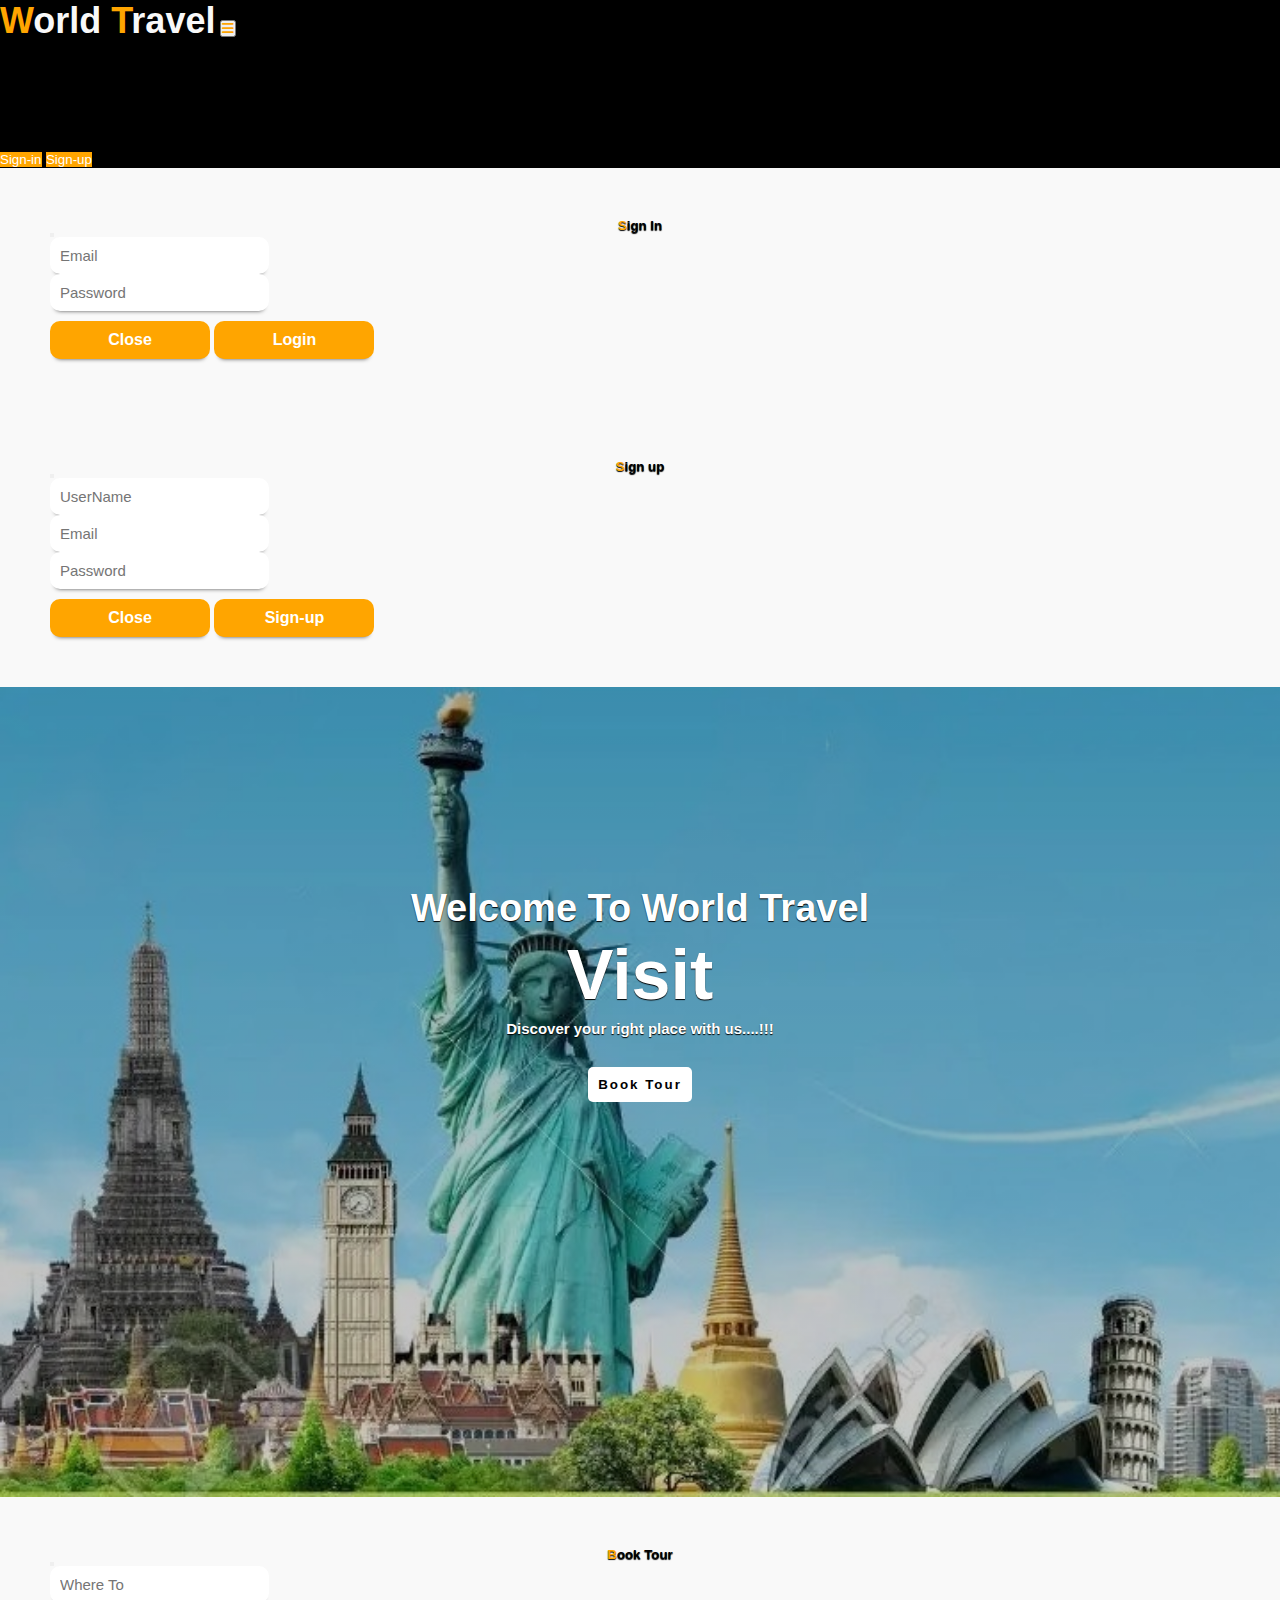
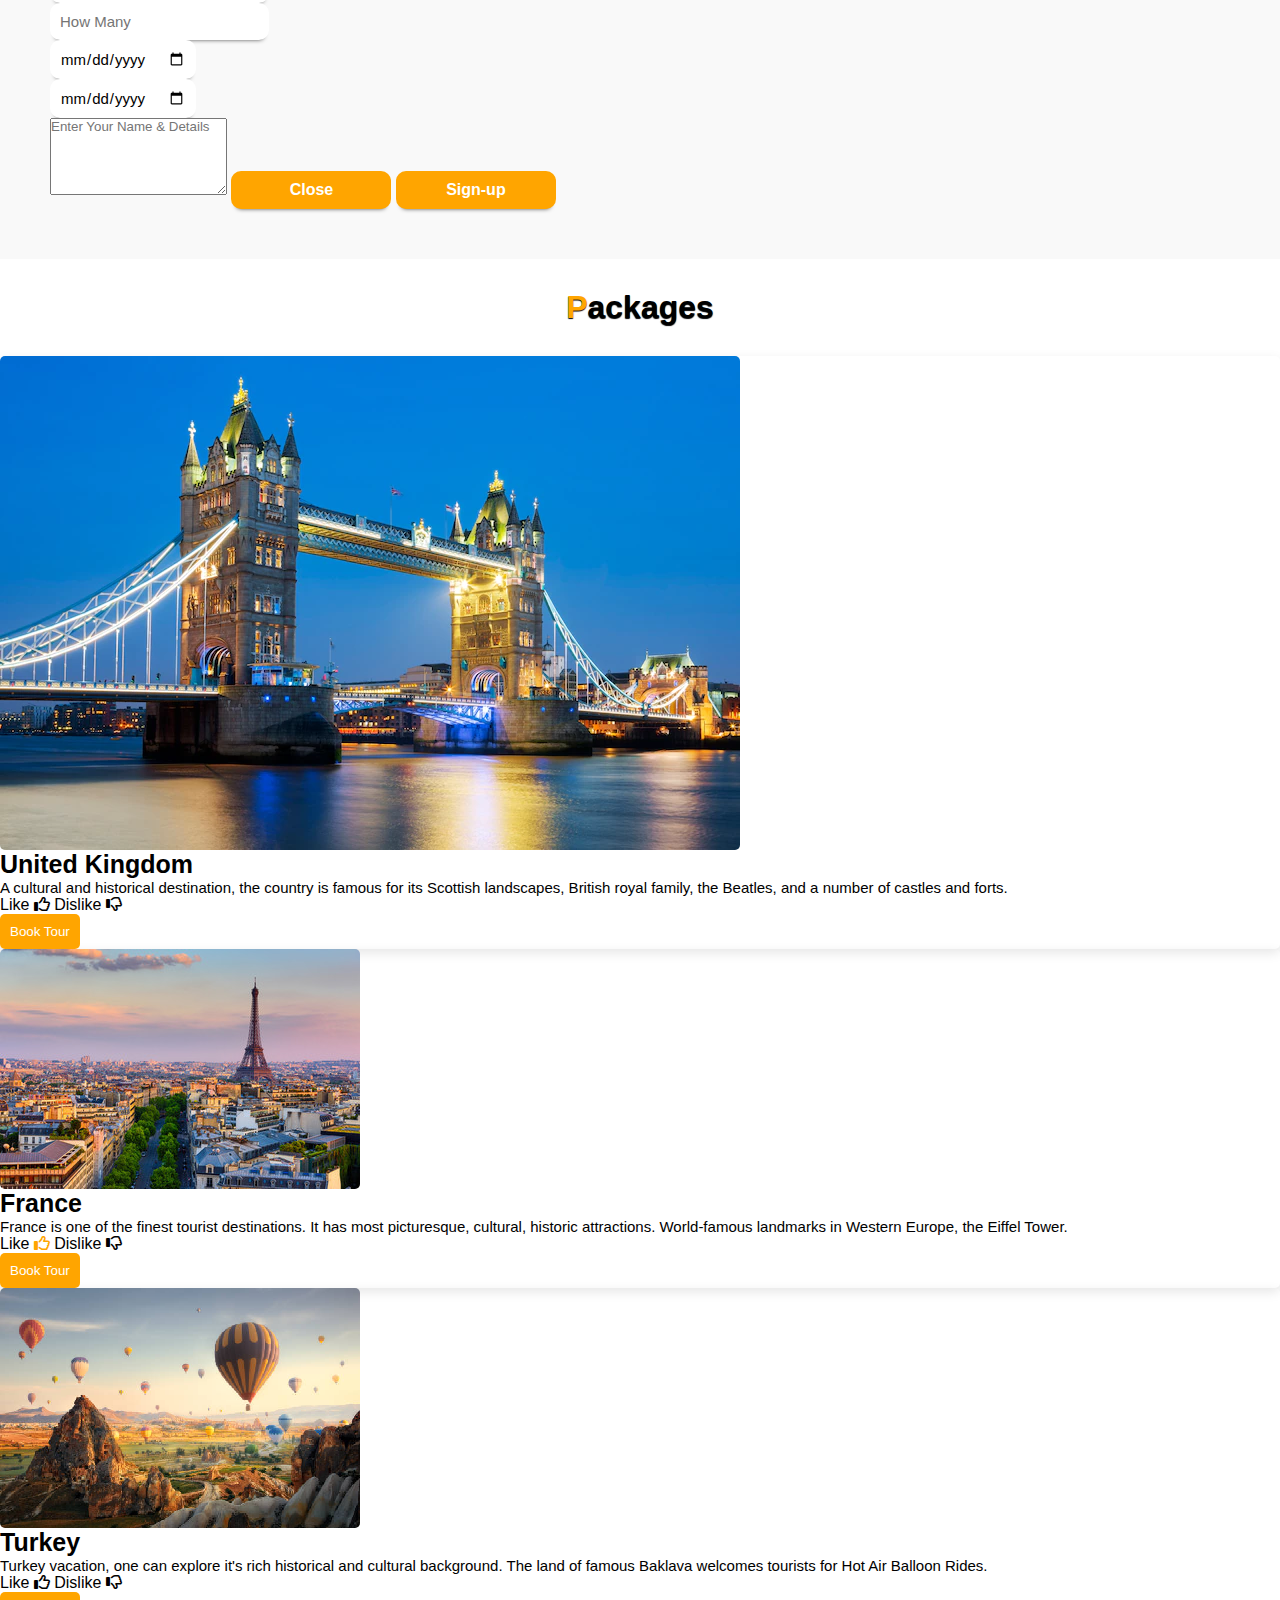
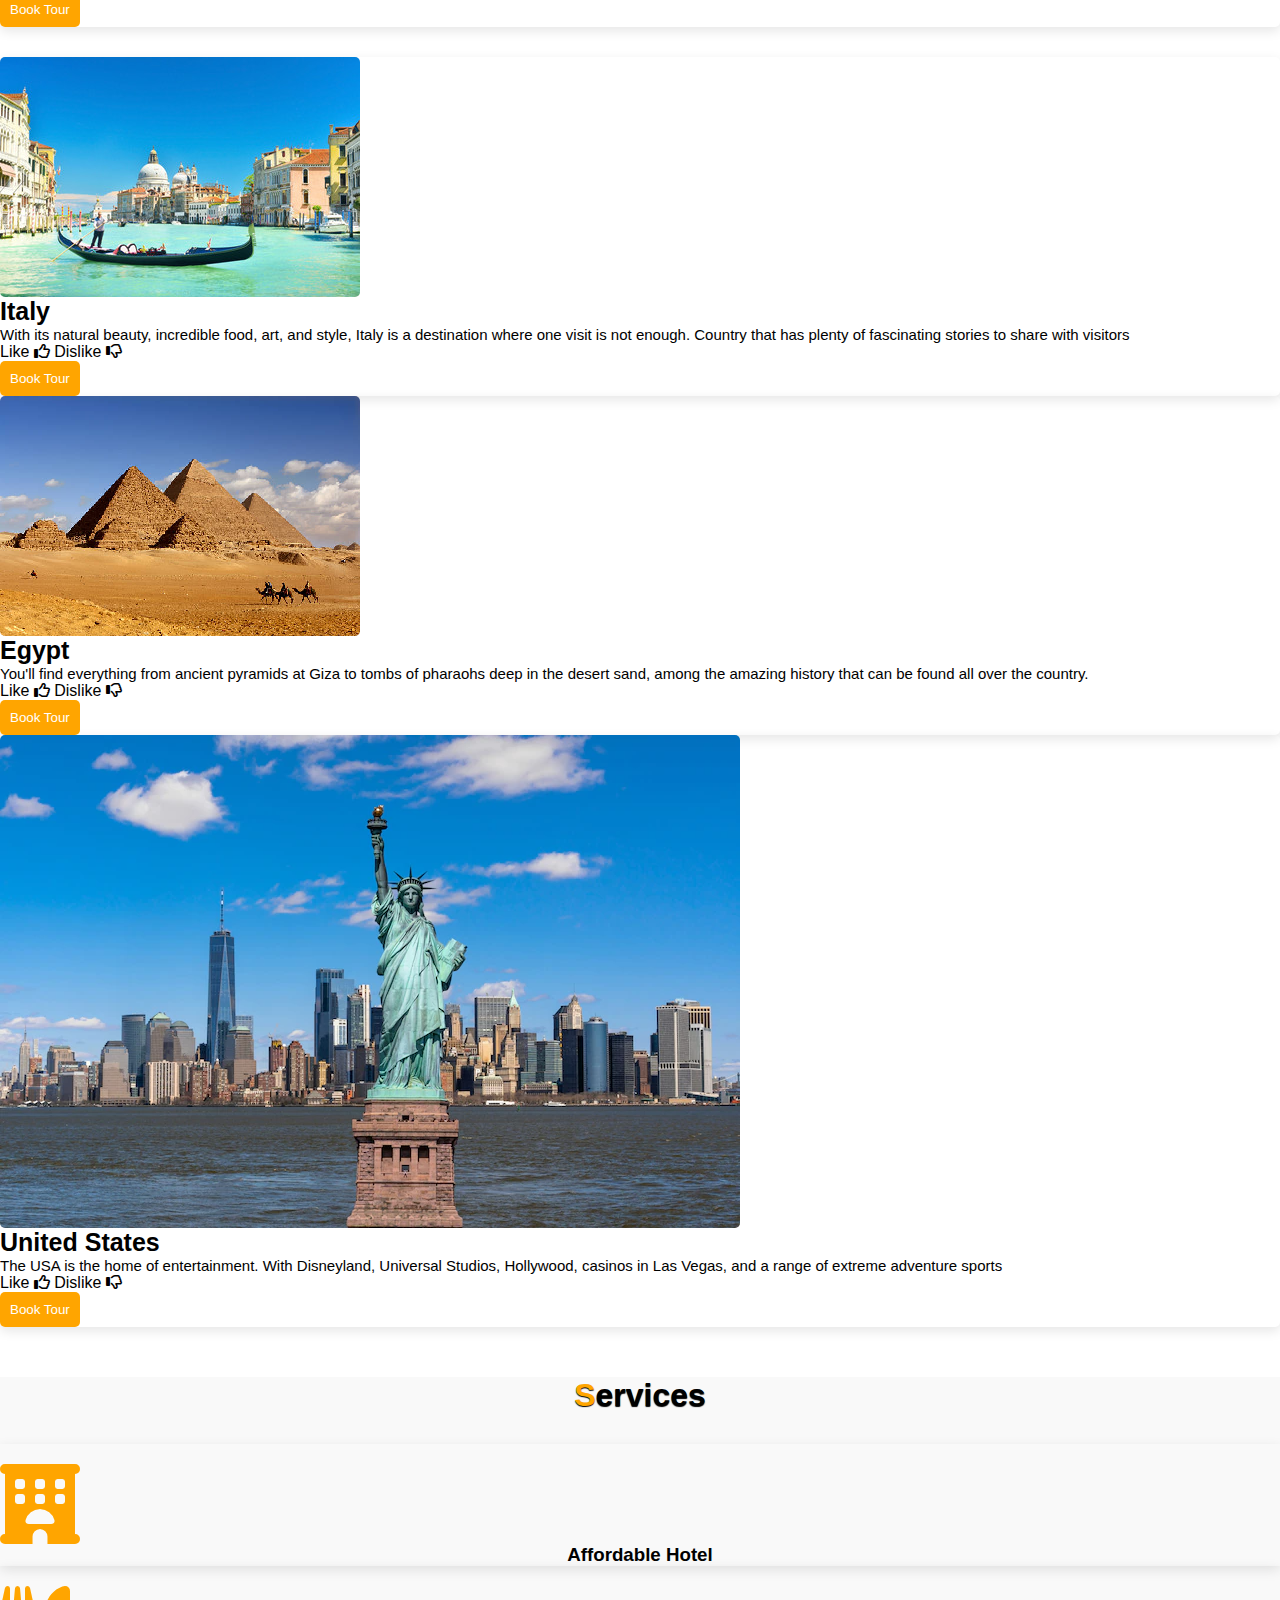
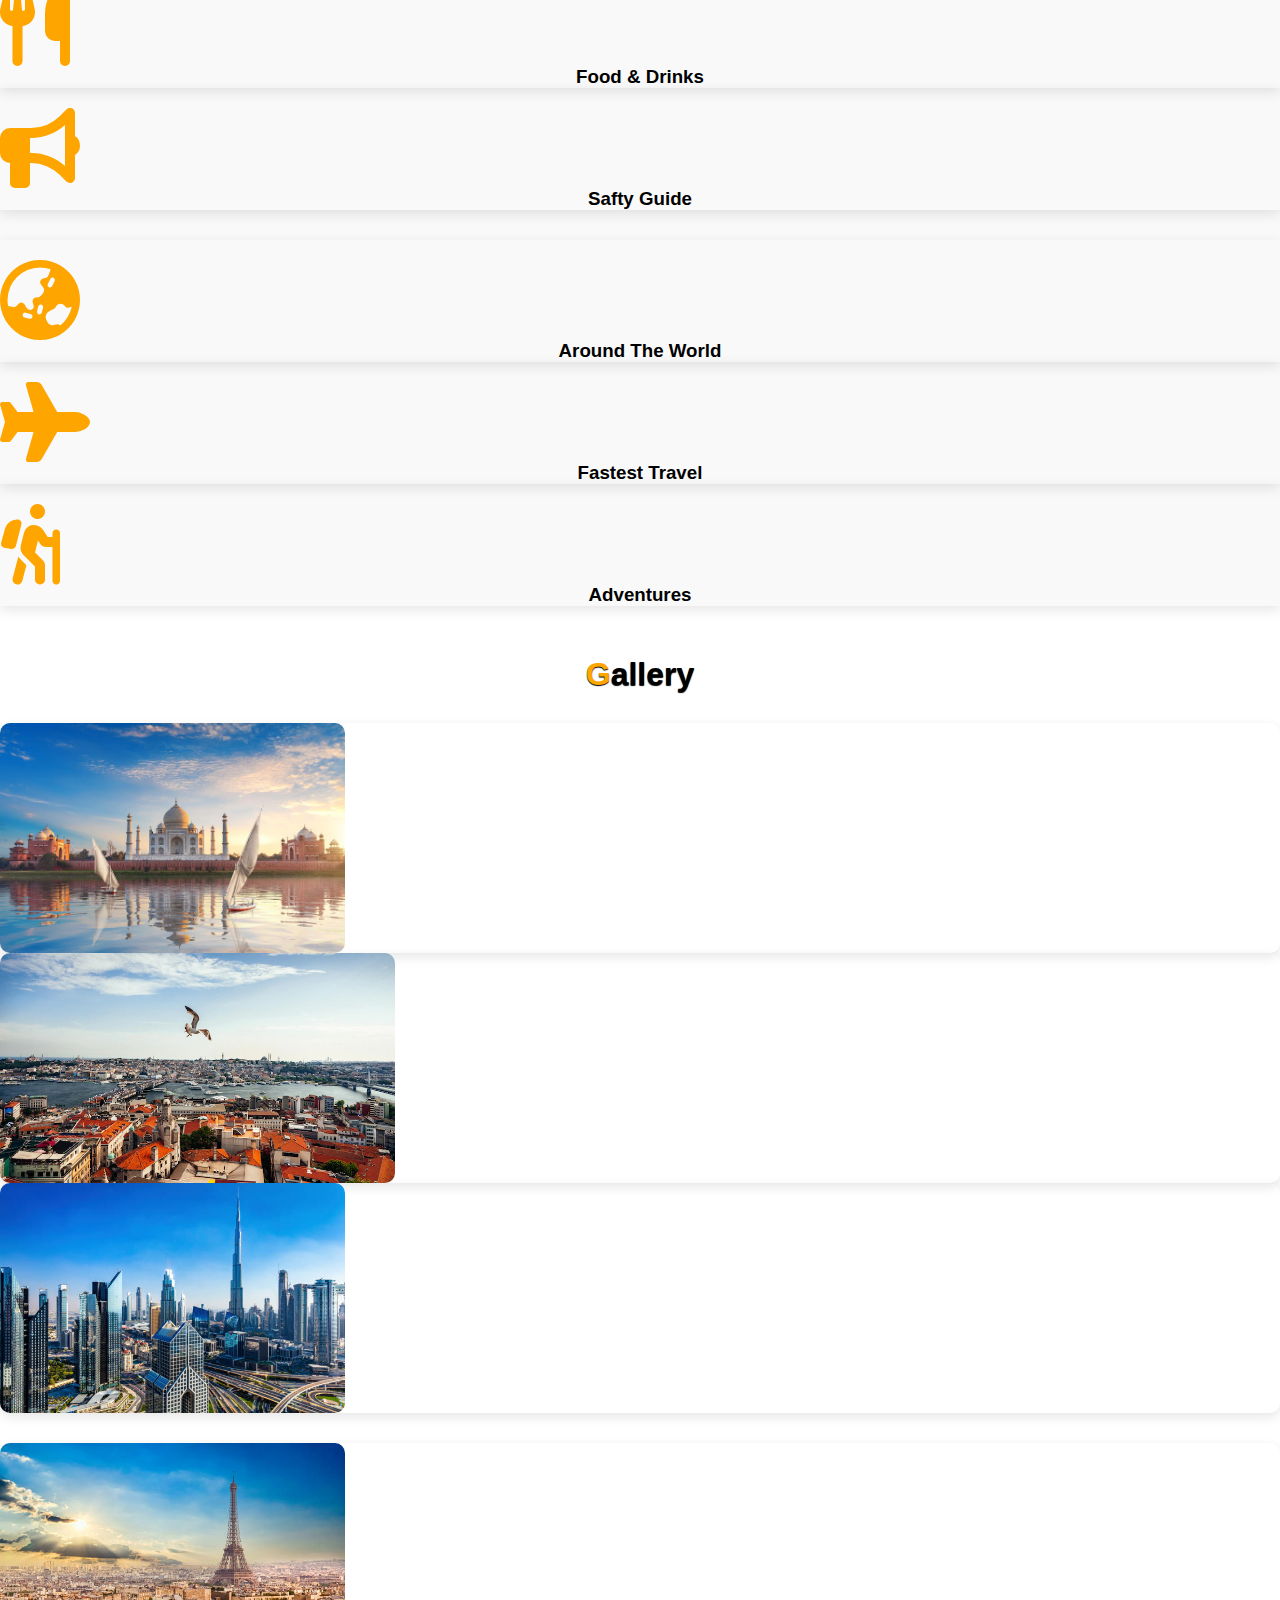
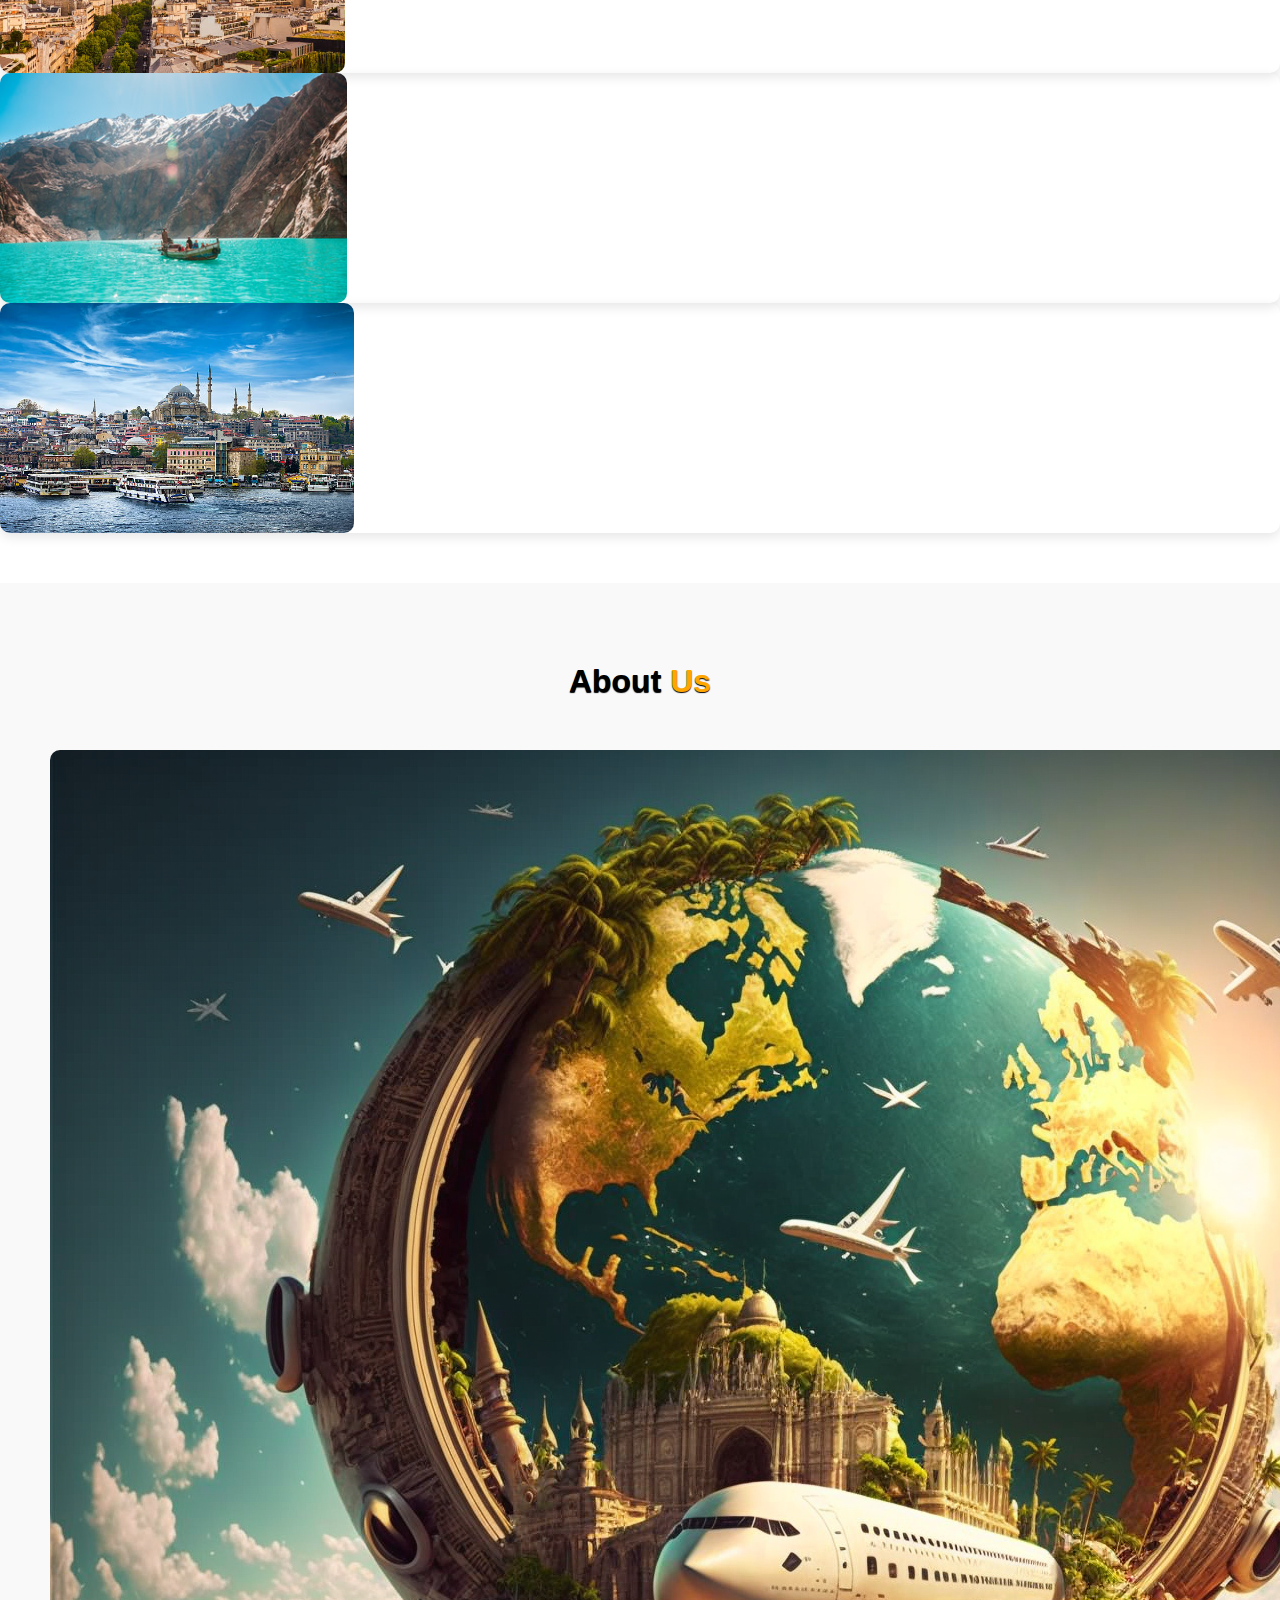
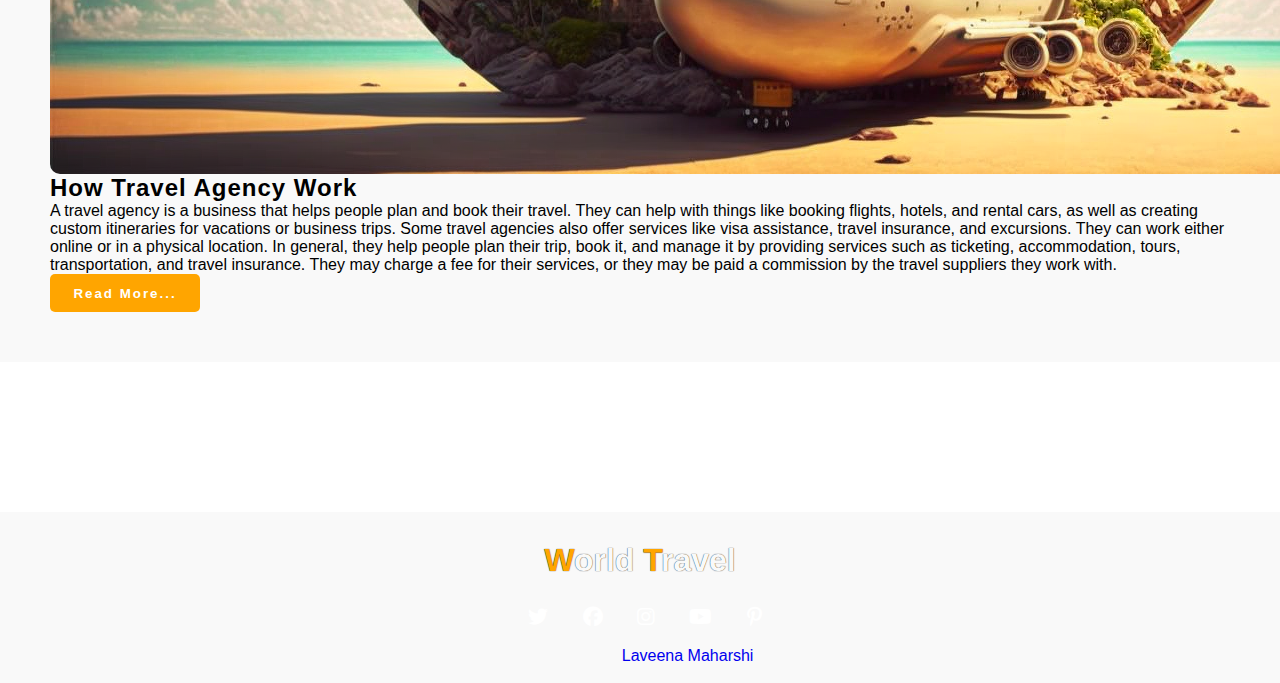
<file: index.html>
<html lang="en">

<head>
  <meta charset="UTF-8">
  <meta http-equiv="X-UA-Compatible" content="IE=edge">
  <meta name="viewport" content="width=device-width, initial-scale=1.0">
  <title>Travel Website</title>

  <link rel="stylesheet" href="style.css">

  <!-- Bootstrap Link -->
  <link href="https://cdn.jsdelivr.net/npm/bootstrap@5.0.2/dist/css/bootstrap.min.css" rel="stylesheet"
    integrity="sha384-EVSTQN3/azprG1Anm3QDgpJLIm9Nao0Yz1ztcQTwFspd3yD65VohhpuuCOmLASjC" crossorigin="anonymous">
  <!-- Bootstrap Link -->

  <!-- Font Awesome Cdn -->
  <link rel="stylesheet" href="https://cdnjs.cloudflare.com/ajax/libs/font-awesome/6.2.1/css/all.min.css">
  <!-- Font Awesome Cdn -->


  <!-- Google Fonts -->
  <link rel="preconnect" href="https://fonts.googleapis.com">
  <link rel="preconnect" href="https://fonts.gstatic.com" crossorigin>
  <link href="https://fonts.googleapis.com/css2?family=Roboto:wght@500&display=swap" rel="stylesheet">
  <!-- Google Fonts -->
</head>

<body>
  <!-- Navbar Start -->
  <nav class="navbar navbar-expand-lg sticky-top navbar-dark" id="navbar">
    <div class="container">
      <a class="navbar-brand" href="index.html" id="logo"><span>W</span>orld <span>T</span>ravel</a>
      <button class="navbar-toggler" type="button" data-bs-toggle="collapse" data-bs-target="#mynavbar">
        <span><i class="fa-solid fa-bars"></i></span>
      </button>
      <div class="collapse navbar-collapse" id="mynavbar">
        <ul class="navbar-nav me-auto">
          <li class="nav-item">
            <a class="nav-link active" href="#home">Home</a>
          </li>
          <li class="nav-item">
            <a class="nav-link" data-bs-toggle="modal" data-bs-target="#BookTourModal">Book</a>
          </li>
          <li class="nav-item">
            <a class="nav-link" href="#packages">Packages</a>
          </li>
          <li class="nav-item">
            <a class="nav-link" href="#services">Services</a>
          </li>
          <li class="nav-item">
            <a class="nav-link" href="#gallary">Gallery</a>
          </li>
          <li class="nav-item">
            <a class="nav-link" href="#about">About</a>
          </li>

        </ul>

        <form class="d-flex">
          <button class="btn btn-primary m-3" type="button" data-bs-toggle="modal"
            data-bs-target="#signinModal">Sign-in</button>
          <button class="btn btn-primary m-3" type="button" data-bs-toggle="modal"
            data-bs-target="#signupModal">Sign-up</button>
        </form>
      </div>
    </div>
  </nav>
  <!-- Navbar End -->


  <!-- Modal Starts -->
  <!-- Sign-in Modal -->
  <div class="modal fade" id="signinModal" tabindex="-1" aria-labelledby="signinModalLabel" aria-hidden="true">
    <div class="modal-dialog">
      <div class="modal-content modal-section">
        <div class="modal-header header">
          <h5 class="modal-title title" id="signinModalLabel"><span>S</span>ign In</h5>
          <button type="button" class="btn-close close-btn" data-bs-dismiss="modal" aria-label="Close"></button>
        </div>
        <div class="modal-body ">
          <form action="#">
            <input type="email" class="form-control" placeholder="Email" required><br>
            <input type="password" class="form-control" placeholder="Password" required><br>

            <input type="submit" value="Close" class="submit" data-bs-dismiss="modal">
            <input type="submit" value="Login" class="submit" data-bs-dismiss="modal">
          </form>
        </div>
      </div>
    </div>
  </div>
  <!-- Sign-up Modal -->
  <div class="modal fade" id="signupModal" tabindex="-1" aria-labelledby="signupModalLabel" aria-hidden="true">
    <div class="modal-dialog">
      <div class="modal-content modal-section">
        <div class="modal-header header">
          <h5 class="modal-title title" id="signupModalLabel"><span>S</span>ign up</h5>
          <button type="button" class="btn-close close-btn" data-bs-dismiss="modal" aria-label="Close"></button>
        </div>
        <div class="modal-body ">
          <form action="#">
            <input type="text" class="form-control" placeholder="UserName" required><br>
            <input type="email" class="form-control" placeholder="Email" required><br>
            <input type="password" class="form-control" placeholder="Password" required><br>

            <input type="submit" value="Close" class="submit" data-bs-dismiss="modal">
            <input type="submit" value="Sign-up" class="submit" data-bs-dismiss="modal">
          </form>
        </div>
      </div>
    </div>
  </div>
  <!-- Modal End -->


  <!-- Home Section Start -->
  <div class="home" id="home">
    <div class="content">
      <h5>Welcome To World Travel</h5>
      <h1>Visit <p class="changecontent"></p>
      </h1>
      <h6>Discover your right place with us....!!!</h6>
      <button class="btn btn-primary m-3" type="button" data-bs-toggle="modal" data-bs-target="#BookTourModal">Book
        Tour</button>
    </div>
  </div>
  <!-- Home Section End -->

  <!-- Book tour modal start -->
  <div class="modal fade" id="BookTourModal" tabindex="-1" aria-labelledby="signupModalLabel" aria-hidden="true">
    <div class="modal-dialog">
      <div class="modal-content modal-section">
        <div class="modal-header header">
          <h5 class="modal-title title" id="signupModalLabel"><span>B</span>ook Tour</h5>
          <button type="button" class="btn-close close-btn" data-bs-dismiss="modal" aria-label="Close"></button>
        </div>
        <div class="modal-body ">
          <form action="#">
            <input type="text" class="form-control" placeholder="Where To" required><br>
            <input type="text" class="form-control" placeholder="How Many" required><br>
            <input type="date" class="form-control" placeholder="Arrivals" required><br>
            <input type="date" class="form-control" placeholder="Leaving" required><br>
            <textarea class="form-control" rows="5" name="text" placeholder="Enter Your Name & Details"></textarea>

            <input type="submit" value="Close" class="submit" data-bs-dismiss="modal">
            <input type="submit" value="Sign-up" class="submit" data-bs-dismiss="modal">
          </form>
        </div>
      </div>
    </div>
  </div>
<!-- Book tour modal ends -->



  <!-- Section Packages Start -->
  <section class="packages" id="packages">
    <div class="container">

      <div class="main-txt">
        <h1><span>P</span>ackages</h1>
      </div>

      <div class="row" style="margin-top: 30px;">

        <div class="col-md-4 py-3 py-md-0">

          <div class="card">
            <img src="./images/uk.png" alt="">
            <div class="card-body">
              <h3>United Kingdom</h3>
              <p>A cultural and historical destination, the country is famous for its Scottish landscapes, British royal family, the Beatles, and a number of castles and forts.</p>
              <div class="icons">
                <span class="m-5">Like <i class="fa-regular fa-thumbs-up"></i></span>
                <span class="m-5">Dislike <i class="fa-regular fa-thumbs-down"></i></span>
                </div>
              <button class="btn btn-primary m-3" type="button" data-bs-toggle="modal"
                data-bs-target="#BookTourModal">Book Tour</button>
            </div>
          </div>

        </div>
        <div class="col-md-4 py-3 py-md-0">

          <div class="card">
            <img src="./images/france.png" alt="">
            <div class="card-body">
              <h3>France</h3>
              <p>France is one of the finest tourist destinations. It has most picturesque, cultural, historic attractions. World-famous landmarks in Western Europe, the Eiffel Tower.</p>
              <div class="icons">
                <span class="m-5">Like <i class="fa-regular fa-thumbs-up checked"></i></span>
                <span class="m-5">Dislike <i class="fa-regular fa-thumbs-down"></i></span>
                </div>
              <button class="btn btn-primary m-3" type="button" data-bs-toggle="modal"
                data-bs-target="#BookTourModal">Book Tour</button>
            </div>
          </div>

        </div>
        <div class="col-md-4 py-3 py-md-0">

          <div class="card">
            <img src="./images/turkey.png" alt="">
            <div class="card-body">
              <h3>Turkey</h3>
              <p>Turkey vacation, one can explore it's rich historical and cultural background. The land of famous Baklava welcomes tourists for Hot Air Balloon Rides.</p>
              <div class="icons">
                <span class="m-5">Like <i class="fa-regular fa-thumbs-up"></i></span>
                <span class="m-5">Dislike <i class="fa-regular fa-thumbs-down"></i></span>
                </div>
              <button class="btn btn-primary m-3" type="button" data-bs-toggle="modal"
                data-bs-target="#BookTourModal">Book Tour</button>
            </div>
          </div>
        </div>
      </div>

      <div class="row" style="margin-top: 30px;">

        <div class="col-md-4 py-3 py-md-0">

          <div class="card">
            <img src="./images/italy.png" alt="">
            <div class="card-body">
              <h3>Italy</h3>
              <p>With its natural beauty, incredible food, art, and style, Italy is a destination where one visit is not enough. Country that has plenty of fascinating stories to share with visitors</p>
              <div class="icons">
                <span class="m-5">Like <i class="fa-regular fa-thumbs-up"></i></span>
                <span class="m-5">Dislike <i class="fa-regular fa-thumbs-down"></i></span>
                </div>
              <button class="btn btn-primary m-3" type="button" data-bs-toggle="modal"
                data-bs-target="#BookTourModal">Book Tour</button>
            </div>
          </div>

        </div>
        <div class="col-md-4 py-3 py-md-0">

          <div class="card">
            <img src="./images/egypt.png" alt="">
            <div class="card-body">
              <h3>Egypt</h3>
              <p>You'll find everything from ancient pyramids at Giza to tombs of pharaohs deep in the desert sand, among the amazing history that can be found all over the country.</p>
              <div class="icons">
                <span class="m-5">Like <i class="fa-regular fa-thumbs-up"></i></span>
                <span class="m-5">Dislike <i class="fa-regular fa-thumbs-down"></i></span>
                </div>
              <button class="btn btn-primary m-3" type="button" data-bs-toggle="modal"
                data-bs-target="#BookTourModal">Book Tour</button>
            </div>
          </div>

        </div>
        <div class="col-md-4 py-3 py-md-0">

          <div class="card">
            <img src="./images/us.png" alt="">
            <div class="card-body">
              <h3>United States</h3>
              <p>The USA is the home of entertainment. With Disneyland, Universal Studios, Hollywood, casinos in Las Vegas, and a range of extreme adventure sports</p>
              <div class="icons">
                <span class="m-5">Like <i class="fa-regular fa-thumbs-up"></i></span>
                <span class="m-5">Dislike <i class="fa-regular fa-thumbs-down"></i></span>
                </div>
              <button class="btn btn-primary m-3" type="button" data-bs-toggle="modal"
                data-bs-target="#BookTourModal">Book Tour</button>
            </div>
          </div>
        </div>
      </div>
    </div>
  </section>
  <!-- Section Packages End -->


  <!-- Section Services Start -->
  <section class="services" id="services">
    <div class="container col-md-8">

      <div class="main-txt">
        <h1><span>S</span>ervices</h1>
      </div>

      <div class="row" style="margin-top: 30px;">

        <div class="col-md-4 py-3 py-md-0">

          <div class="card">
            <i class="fas fa-hotel"></i>
            <div class="card-body">
              <h3>Affordable Hotel</h3>
            </div>
          </div>

        </div>
        <div class="col-md-4 py-3 py-md-0">
          <div class="card">
            <i class="fas fa-utensils"></i>
            <div class="card-body">
              <h3>Food & Drinks</h3>
            </div>
          </div>

        </div>
        <div class="col-md-4 py-3 py-md-0">
          <div class="card">
            <i class="fas fa-bullhorn"></i>
            <div class="card-body">
              <h3>Safty Guide</h3>
            </div>
          </div>
        </div>



      </div>


      <div class="row" style="margin-top: 30px;">

        <div class="col-md-4 py-3 py-md-0">

          <div class="card">
            <i class="fas fa-globe-asia"></i>
            <div class="card-body">
              <h3>Around The World</h3>
            </div>
          </div>

        </div>
        <div class="col-md-4 py-3 py-md-0">

          <div class="card">
            <i class="fas fa-plane"></i>
            <div class="card-body">
              <h3>Fastest Travel</h3>
            </div>
          </div>

        </div>
        <div class="col-md-4 py-3 py-md-0">

          <div class="card">
            <i class="fas fa-hiking"></i>
            <div class="card-body">
              <h3>Adventures</h3>
            </div>
          </div>

        </div>



      </div>

    </div>
  </section>
  <!-- Section Services End -->




  <!-- Section Gallery Start -->
  <section class="gallary" id="gallary">
    <div class="container">

      <div class="main-txt">
        <h1><span>G</span>allery</h1>
      </div>

      <div class="row" style="margin-top: 30px;">
        <div class="col-md-4 py-3 py-md-0">
          <div class="card">
            <img src="./images/g1.png" alt="" height="230px">
          </div>
        </div>
        <div class="col-md-4 py-3 py-md-0">
          <div class="card">
            <img src="./images/g2.png" alt="" height="230px">
          </div>
        </div>
        <div class="col-md-4 py-3 py-md-0">
          <div class="card">
            <img src="./images/g3.png" alt="" height="230px">
          </div>
        </div>
      </div>


      <div class="row" style="margin-top: 30px;">
        <div class="col-md-4 py-3 py-md-0">
          <div class="card">
            <img src="./images/g4.png" alt="" height="230px">
          </div>
        </div>
        <div class="col-md-4 py-3 py-md-0">
          <div class="card">
            <img src="./images/g5.png" alt="" height="230px">
          </div>
        </div>
        <div class="col-md-4 py-3 py-md-0">
          <div class="card">
            <img src="./images/g6.png" alt="" height="230px">
          </div>
        </div>
      </div>

    </div>
  </section>
  <!-- Section Gallery End -->







  <!-- About Start -->
  <section class="about" id="about">
    <div class="container">

      <div class="main-txt">
        <h1>About <span>Us</span></h1>
      </div>

      <div class="row" style="margin-top: 50px;">

        <div class="col-md-6 py-3 py-md-0">
          <div class="card">
            <img src="./images/about-img.png" alt="">
          </div>
        </div>

        <div class="col-md-6 py-3 py-md-0">
          <h2>How Travel Agency Work</h2>
          <p>A travel agency is a business that helps people plan and book their travel. They can help with things like
            booking flights, hotels, and rental cars, as well as creating custom itineraries for vacations or business
            trips. Some travel agencies also offer services like visa assistance, travel insurance, and excursions. They
            can work either online or in a physical location. In general, they help people plan their trip, book it, and
            manage it by providing services such as ticketing, accommodation, tours, transportation, and travel
            insurance. They may charge a fee for their services, or they may be paid a commission by the travel
            suppliers they work with.</p>
          <button id="about-btn">Read More...</button>
        </div>

      </div>

    </div>
  </section>
  <!-- About End -->








  <!-- Footer Start -->
  <footer class="bg-dark" id="footer">
    <h1> <span>W</span>orld <span>T</span>ravel</h1>
    <p>Discover your right place with us....!!!</p>
    <div class="social-links">
      <i class="fa-brands fa-twitter"></i>
      <i class="fa-brands fa-facebook"></i>
      <i class="fa-brands fa-instagram"></i>
      <i class="fa-brands fa-youtube"></i>
      <i class="fa-brands fa-pinterest-p"></i>
    </div>
    <div class="credit">
      <p>Designed By <a href="#">Laveena Maharshi</a></p>
    </div>
    <div class="copyright">
      <p>&copy; World Travel. All Rights Reserved</p>
    </div>
  </footer>
  <!-- Footer End -->

  <script src="https://cdn.jsdelivr.net/npm/bootstrap@5.0.2/dist/js/bootstrap.bundle.min.js"
    integrity="sha384-MrcW6ZMFYlzcLA8Nl+NtUVF0sA7MsXsP1UyJoMp4YLEuNSfAP+JcXn/tWtIaxVXM"
    crossorigin="anonymous"></script>

</body>

</html>
</file>
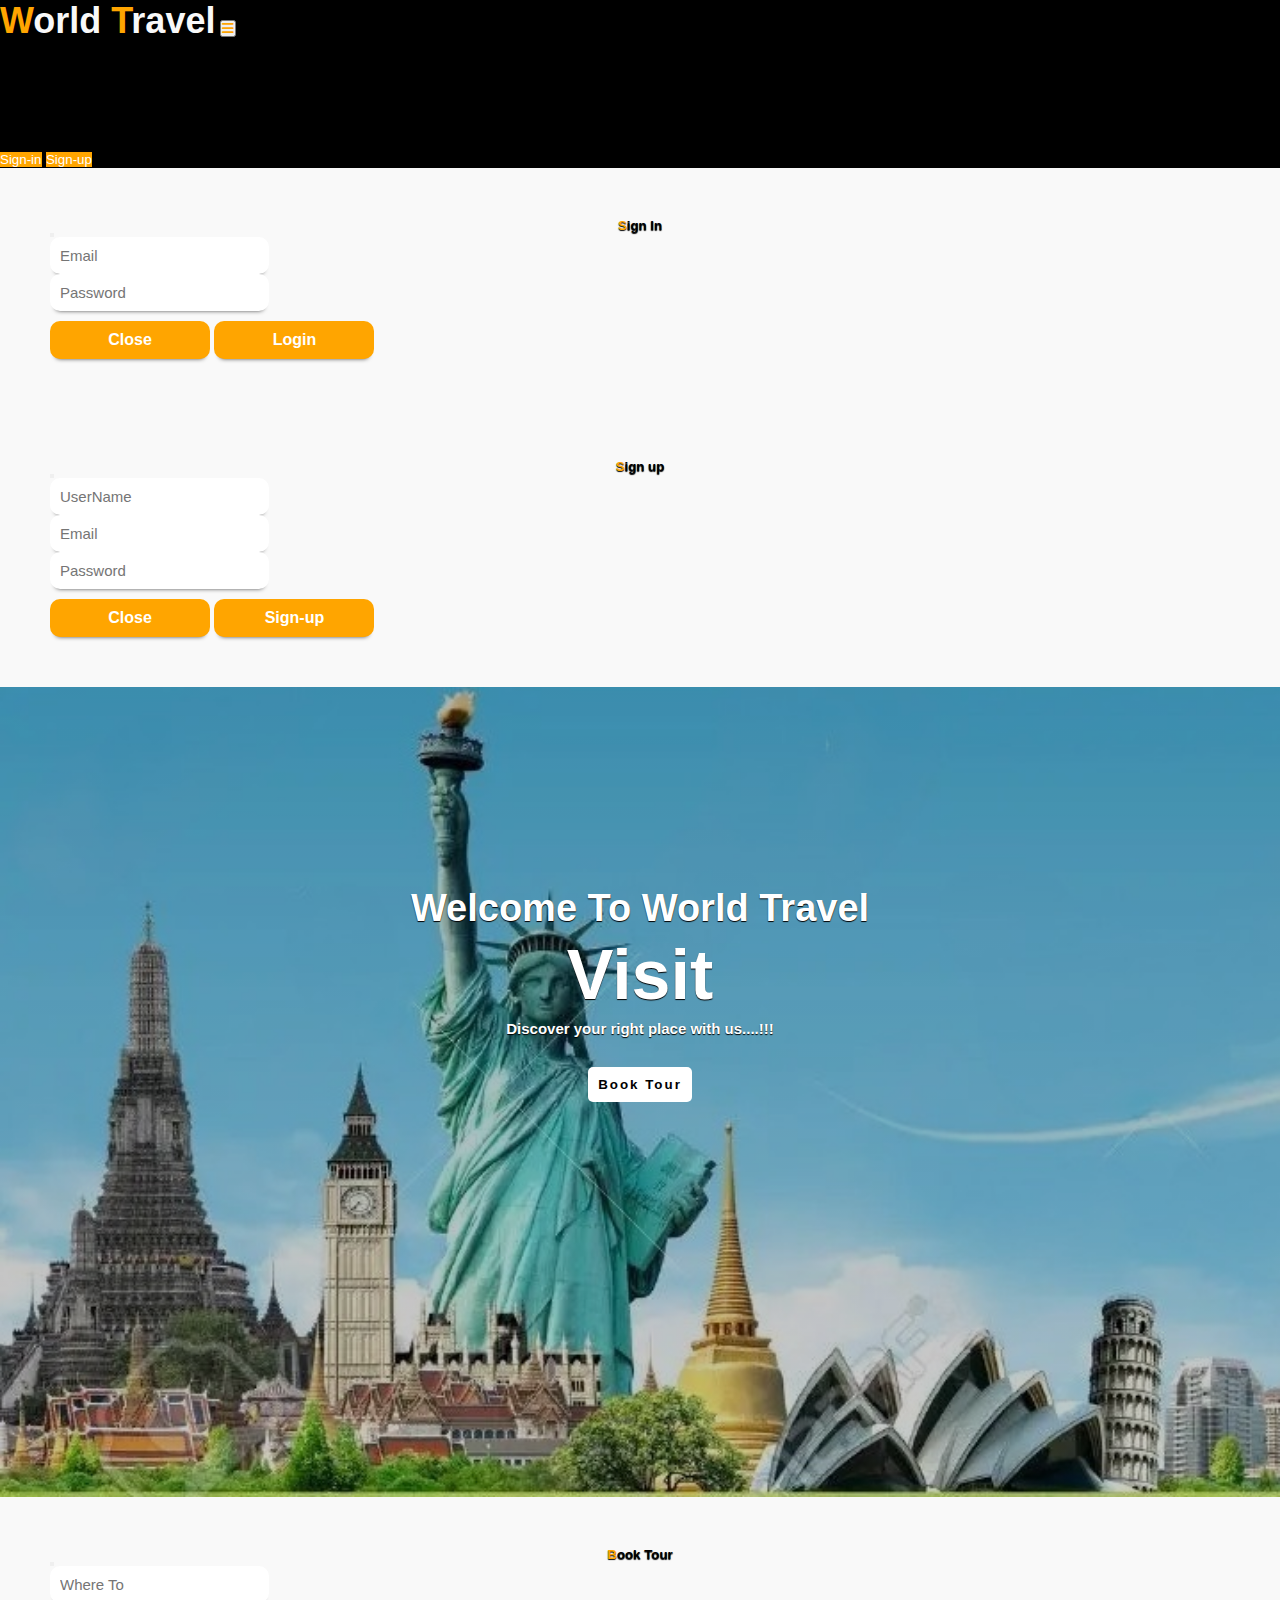
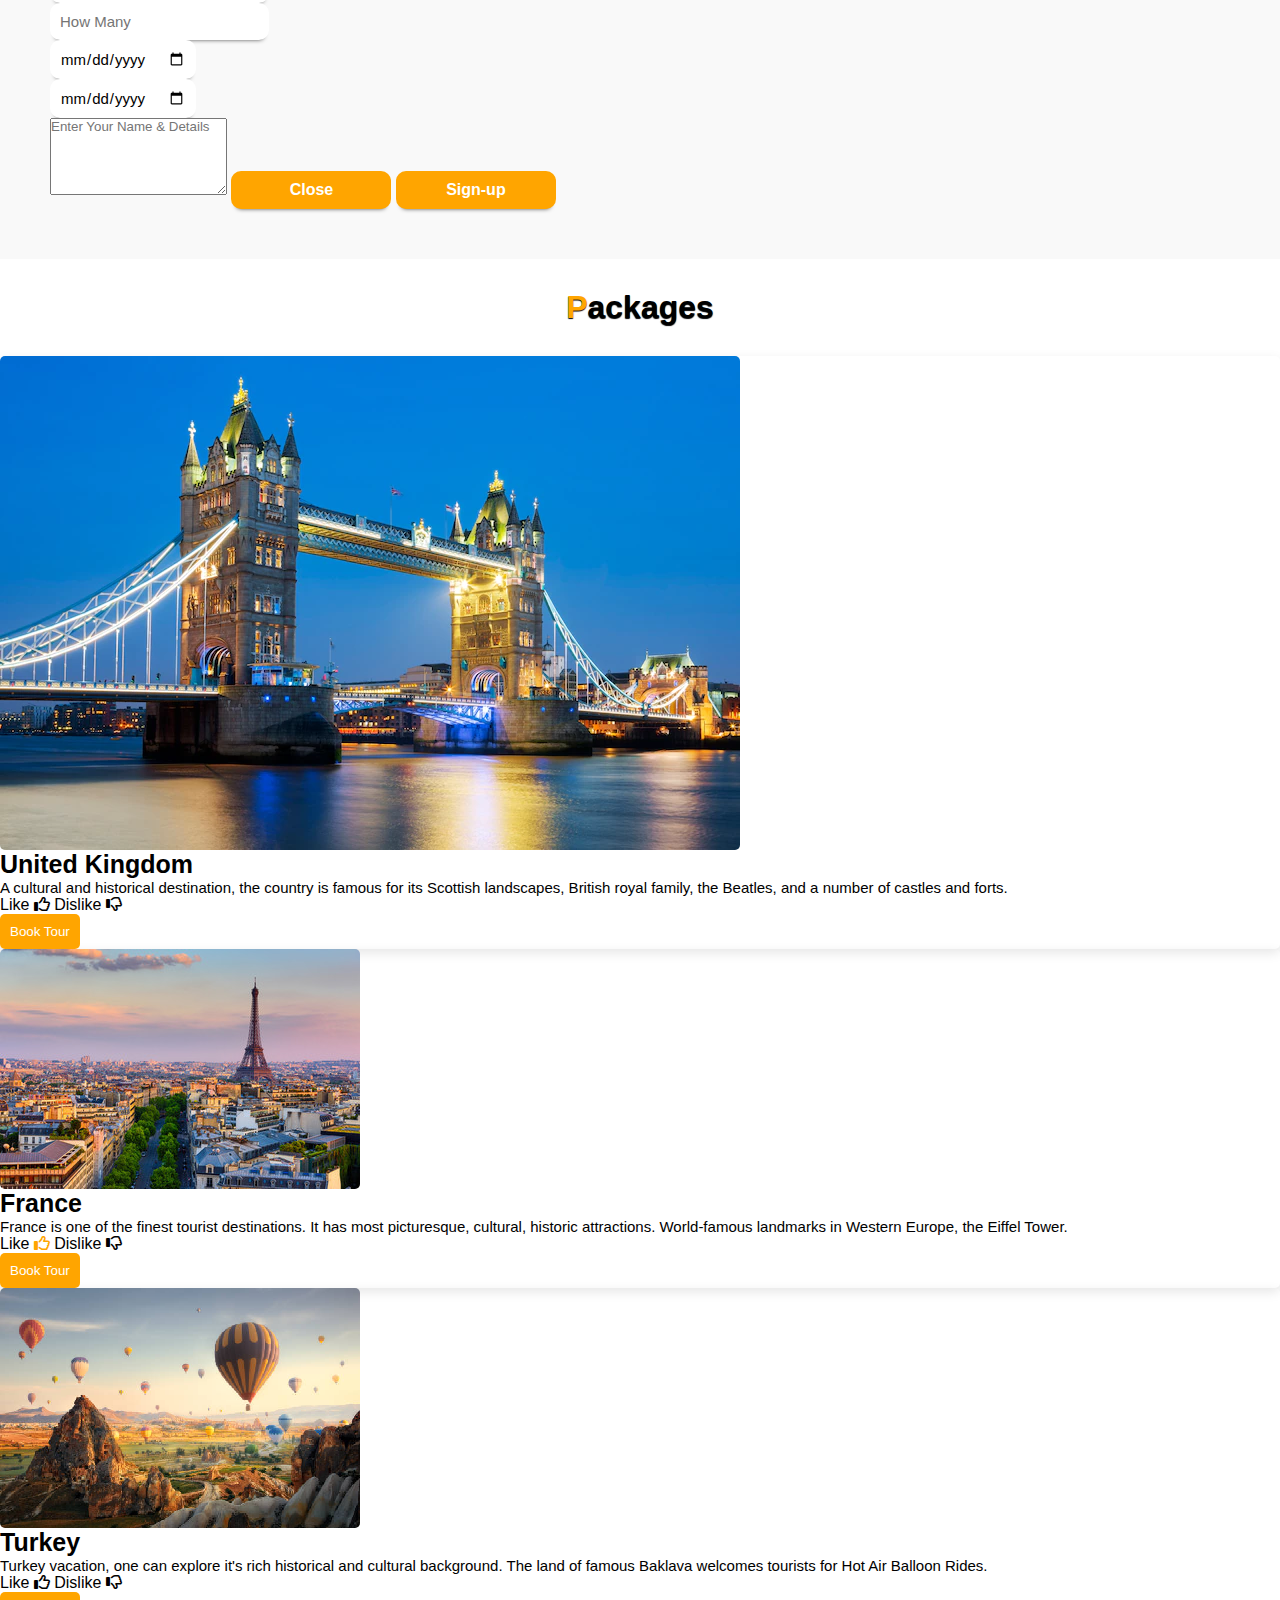
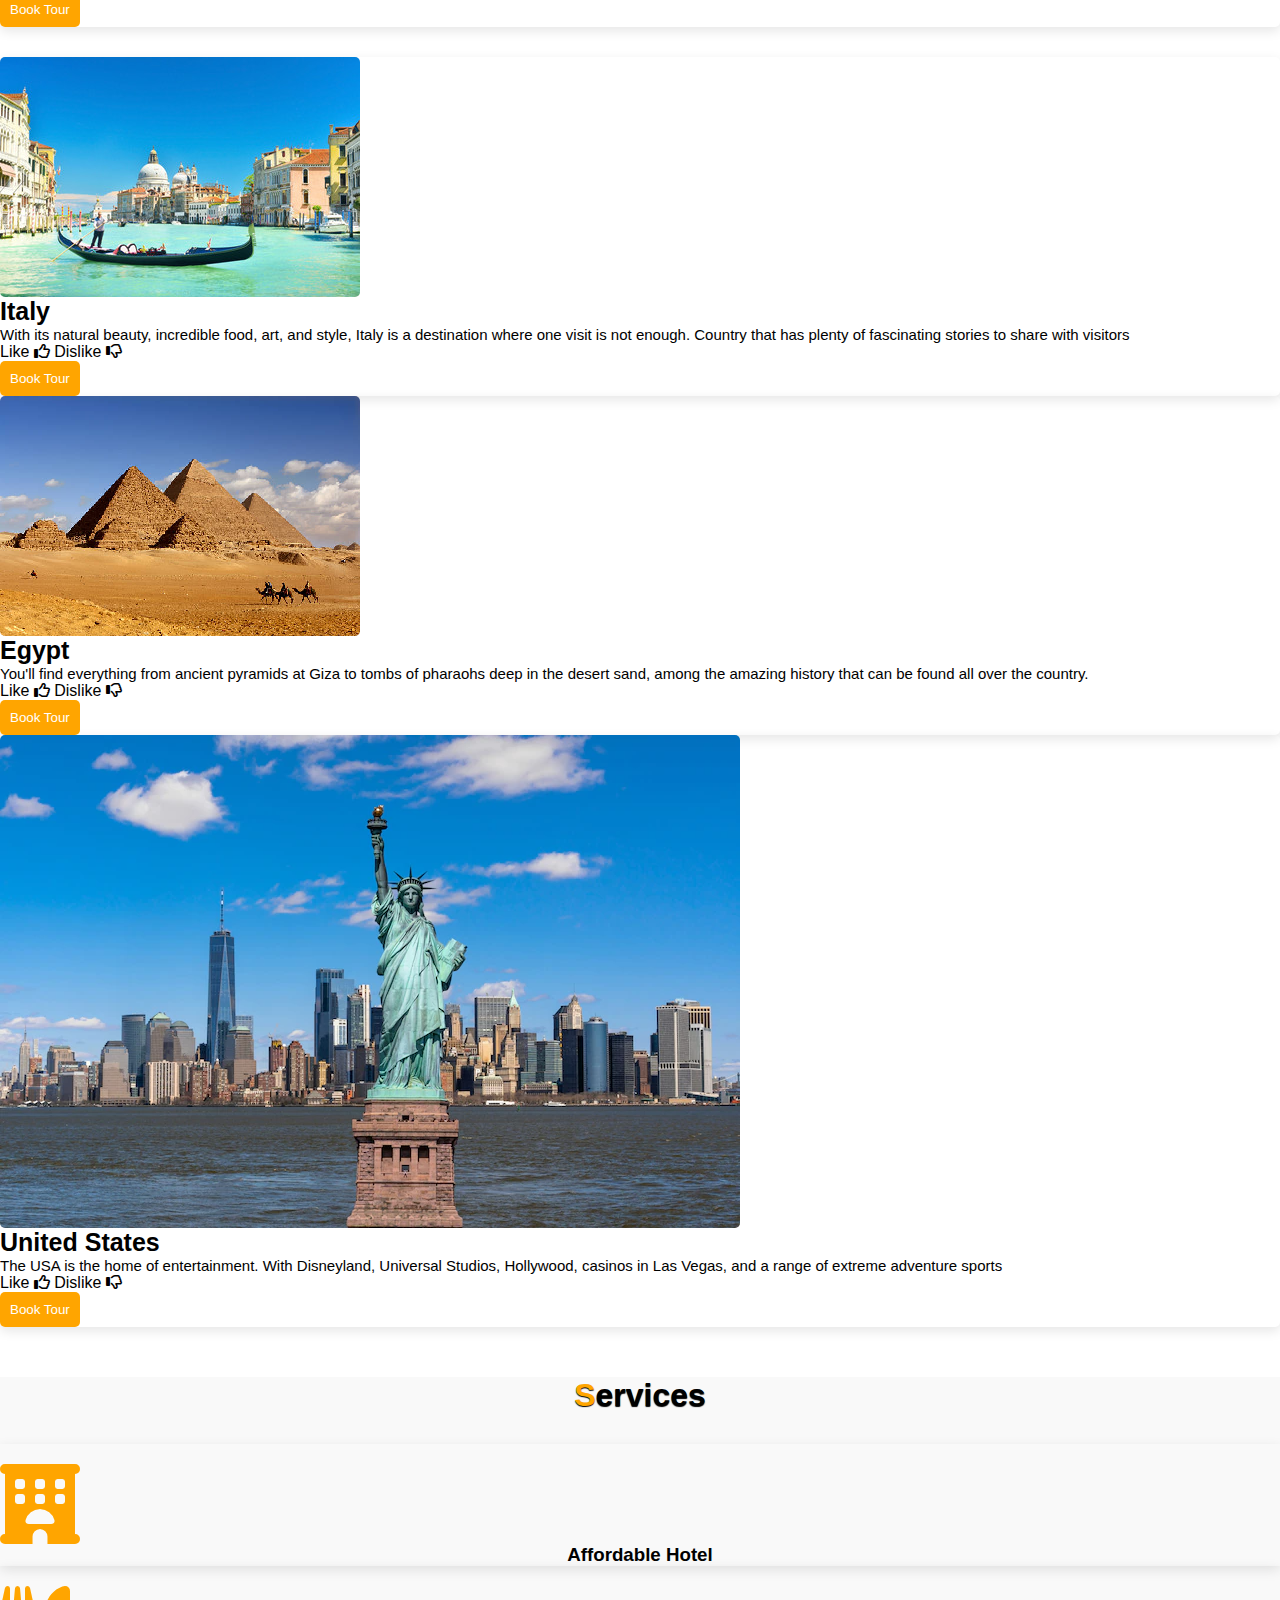
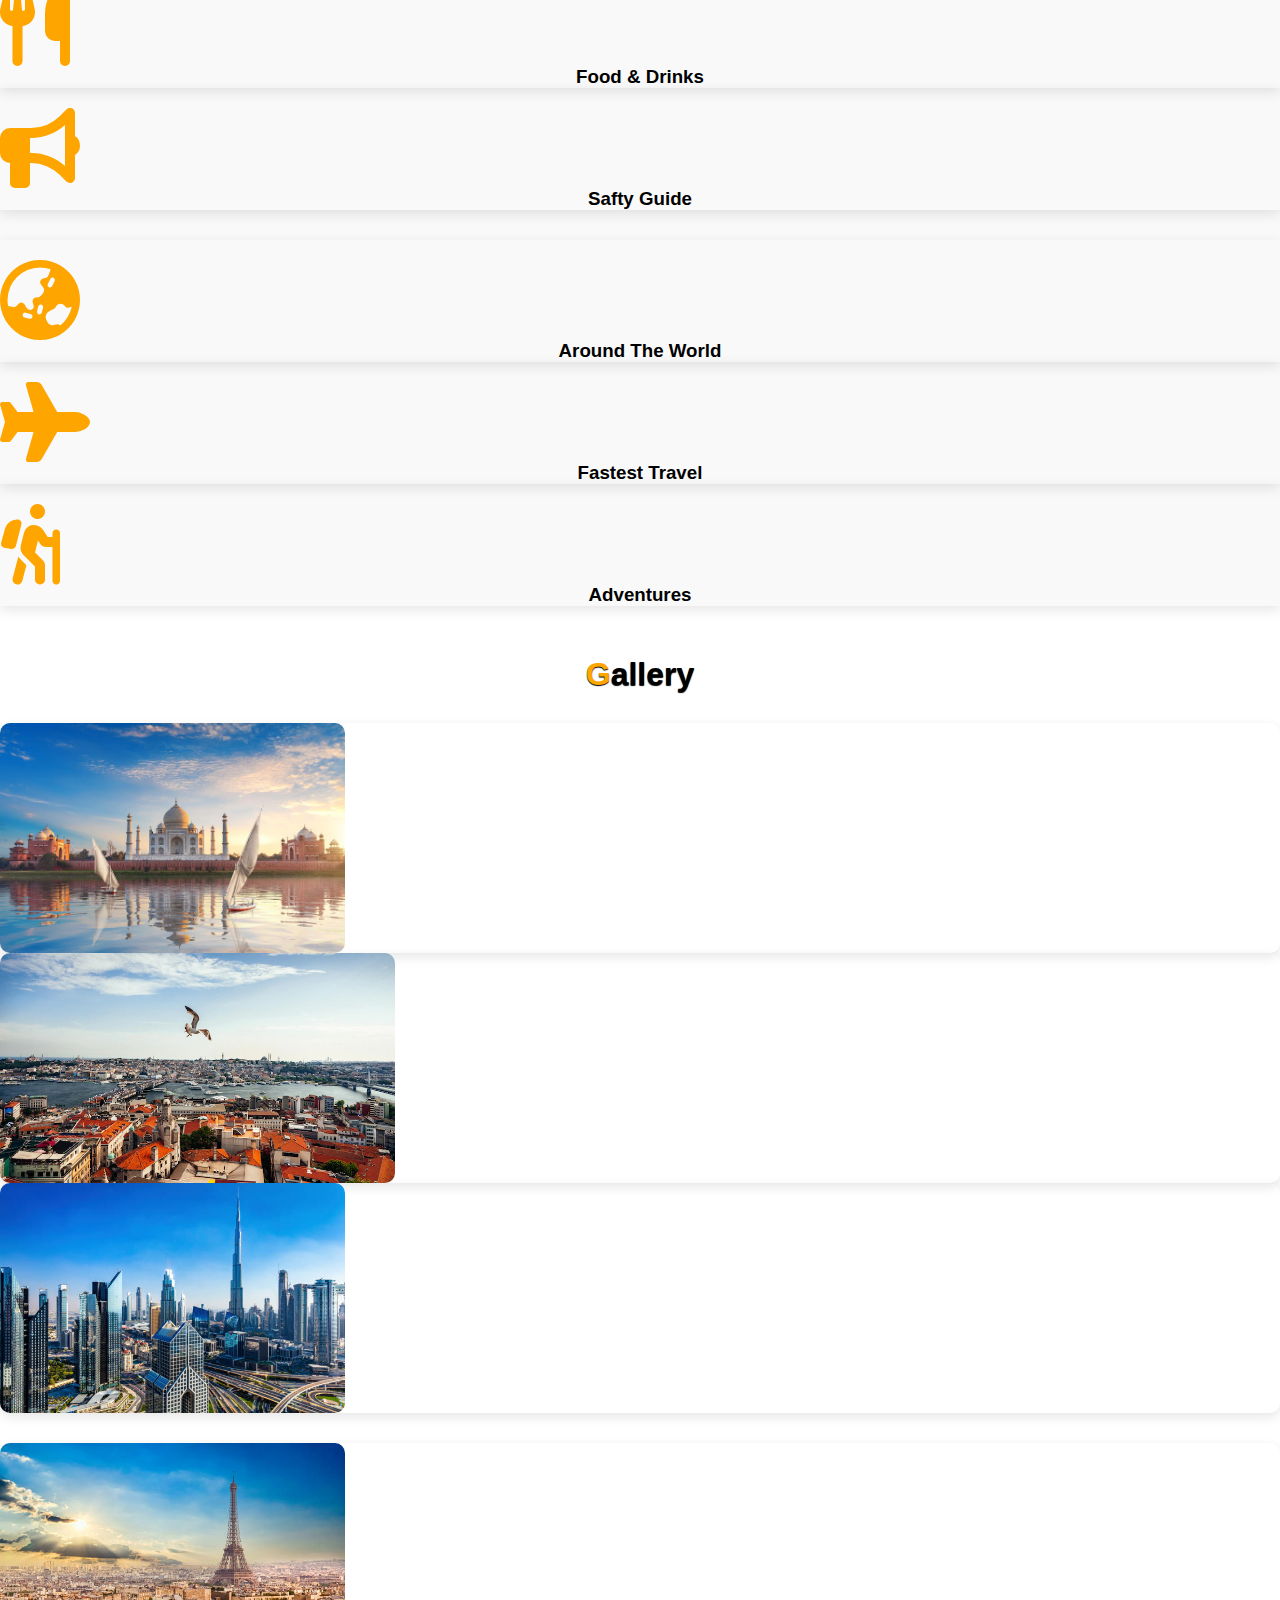
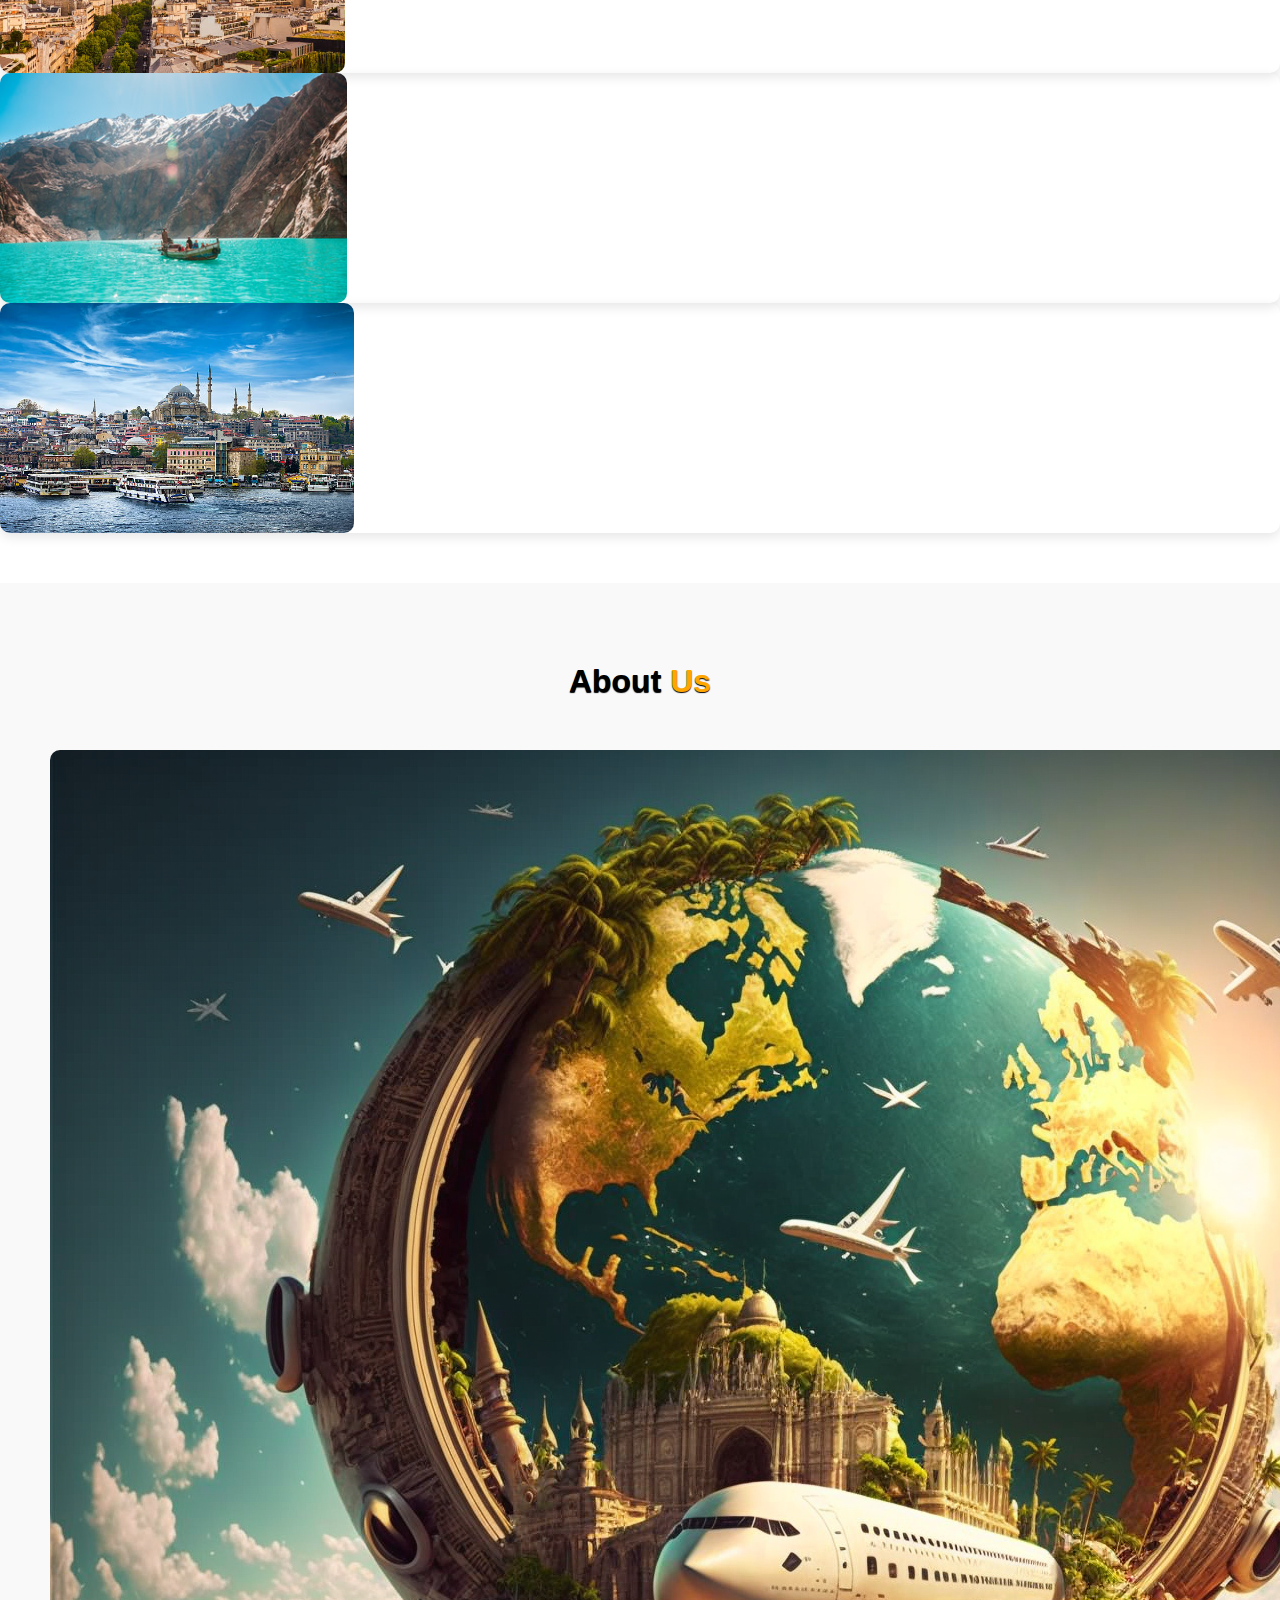
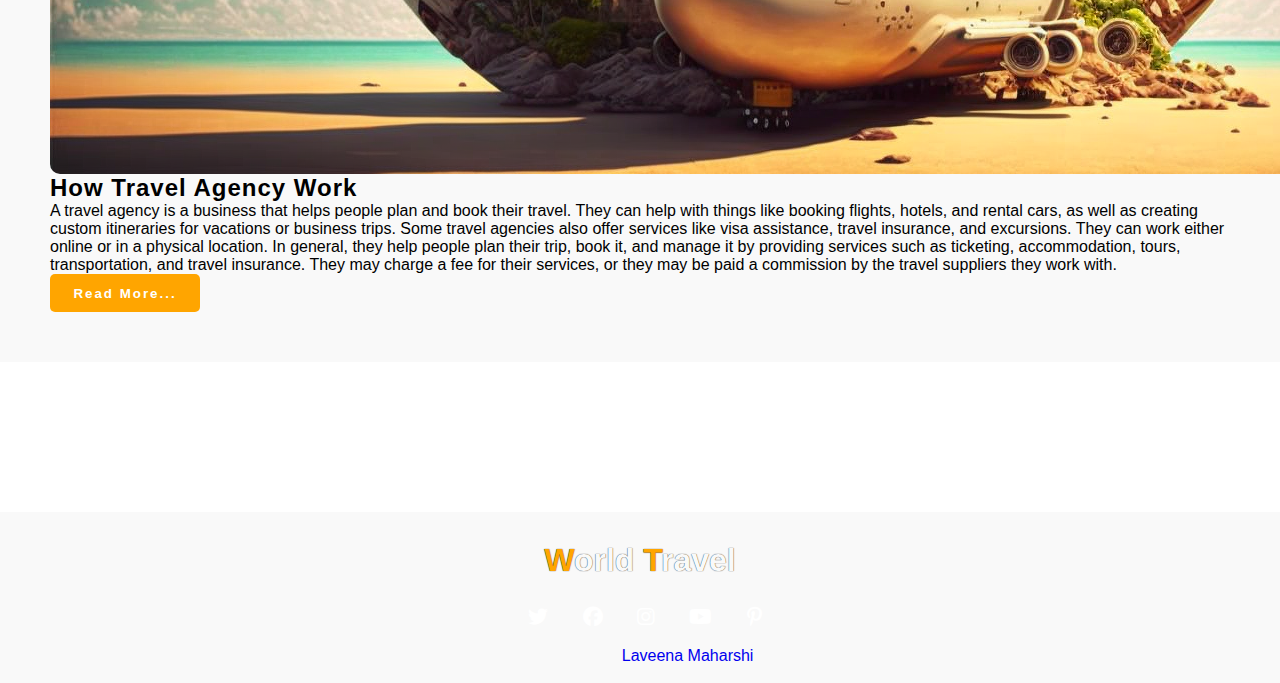
<file: Travel.html>
<html lang="en">

<head>
  <meta charset="UTF-8">
  <meta http-equiv="X-UA-Compatible" content="IE=edge">
  <meta name="viewport" content="width=device-width, initial-scale=1.0">
  <title>Travel Website</title>

  <link rel="stylesheet" href="style.css">

  <!-- Bootstrap Link -->
  <link href="https://cdn.jsdelivr.net/npm/bootstrap@5.0.2/dist/css/bootstrap.min.css" rel="stylesheet"
    integrity="sha384-EVSTQN3/azprG1Anm3QDgpJLIm9Nao0Yz1ztcQTwFspd3yD65VohhpuuCOmLASjC" crossorigin="anonymous">
  <!-- Bootstrap Link -->

  <!-- Font Awesome Cdn -->
  <link rel="stylesheet" href="https://cdnjs.cloudflare.com/ajax/libs/font-awesome/6.2.1/css/all.min.css">
  <!-- Font Awesome Cdn -->


  <!-- Google Fonts -->
  <link rel="preconnect" href="https://fonts.googleapis.com">
  <link rel="preconnect" href="https://fonts.gstatic.com" crossorigin>
  <link href="https://fonts.googleapis.com/css2?family=Roboto:wght@500&display=swap" rel="stylesheet">
  <!-- Google Fonts -->
</head>

<body>
  <!-- Navbar Start -->
  <nav class="navbar navbar-expand-lg sticky-top navbar-dark" id="navbar">
    <div class="container">
      <a class="navbar-brand" href="index.html" id="logo"><span>W</span>orld <span>T</span>ravel</a>
      <button class="navbar-toggler" type="button" data-bs-toggle="collapse" data-bs-target="#mynavbar">
        <span><i class="fa-solid fa-bars"></i></span>
      </button>
      <div class="collapse navbar-collapse" id="mynavbar">
        <ul class="navbar-nav me-auto">
          <li class="nav-item">
            <a class="nav-link active" href="#home">Home</a>
          </li>
          <li class="nav-item">
            <a class="nav-link" data-bs-toggle="modal" data-bs-target="#BookTourModal">Book</a>
          </li>
          <li class="nav-item">
            <a class="nav-link" href="#packages">Packages</a>
          </li>
          <li class="nav-item">
            <a class="nav-link" href="#services">Services</a>
          </li>
          <li class="nav-item">
            <a class="nav-link" href="#gallary">Gallery</a>
          </li>
          <li class="nav-item">
            <a class="nav-link" href="#about">About</a>
          </li>

        </ul>

        <form class="d-flex">
          <button class="btn btn-primary m-3" type="button" data-bs-toggle="modal"
            data-bs-target="#signinModal">Sign-in</button>
          <button class="btn btn-primary m-3" type="button" data-bs-toggle="modal"
            data-bs-target="#signupModal">Sign-up</button>
        </form>
      </div>
    </div>
  </nav>
  <!-- Navbar End -->


  <!-- Modal Starts -->
  <!-- Sign-in Modal -->
  <div class="modal fade" id="signinModal" tabindex="-1" aria-labelledby="signinModalLabel" aria-hidden="true">
    <div class="modal-dialog">
      <div class="modal-content modal-section">
        <div class="modal-header header">
          <h5 class="modal-title title" id="signinModalLabel"><span>S</span>ign In</h5>
          <button type="button" class="btn-close close-btn" data-bs-dismiss="modal" aria-label="Close"></button>
        </div>
        <div class="modal-body ">
          <form action="#">
            <input type="email" class="form-control" placeholder="Email" required><br>
            <input type="password" class="form-control" placeholder="Password" required><br>

            <input type="submit" value="Close" class="submit" data-bs-dismiss="modal">
            <input type="submit" value="Login" class="submit" data-bs-dismiss="modal">
          </form>
        </div>
      </div>
    </div>
  </div>
  <!-- Sign-up Modal -->
  <div class="modal fade" id="signupModal" tabindex="-1" aria-labelledby="signupModalLabel" aria-hidden="true">
    <div class="modal-dialog">
      <div class="modal-content modal-section">
        <div class="modal-header header">
          <h5 class="modal-title title" id="signupModalLabel"><span>S</span>ign up</h5>
          <button type="button" class="btn-close close-btn" data-bs-dismiss="modal" aria-label="Close"></button>
        </div>
        <div class="modal-body ">
          <form action="#">
            <input type="text" class="form-control" placeholder="UserName" required><br>
            <input type="email" class="form-control" placeholder="Email" required><br>
            <input type="password" class="form-control" placeholder="Password" required><br>

            <input type="submit" value="Close" class="submit" data-bs-dismiss="modal">
            <input type="submit" value="Sign-up" class="submit" data-bs-dismiss="modal">
          </form>
        </div>
      </div>
    </div>
  </div>
  <!-- Modal End -->


  <!-- Home Section Start -->
  <div class="home" id="home">
    <div class="content">
      <h5>Welcome To World Travel</h5>
      <h1>Visit <p class="changecontent"></p>
      </h1>
      <h6>Discover your right place with us....!!!</h6>
      <button class="btn btn-primary m-3" type="button" data-bs-toggle="modal" data-bs-target="#BookTourModal">Book
        Tour</button>
    </div>
  </div>
  <!-- Home Section End -->

  <!-- Book tour modal start -->
  <div class="modal fade" id="BookTourModal" tabindex="-1" aria-labelledby="signupModalLabel" aria-hidden="true">
    <div class="modal-dialog">
      <div class="modal-content modal-section">
        <div class="modal-header header">
          <h5 class="modal-title title" id="signupModalLabel"><span>B</span>ook Tour</h5>
          <button type="button" class="btn-close close-btn" data-bs-dismiss="modal" aria-label="Close"></button>
        </div>
        <div class="modal-body ">
          <form action="#">
            <input type="text" class="form-control" placeholder="Where To" required><br>
            <input type="text" class="form-control" placeholder="How Many" required><br>
            <input type="date" class="form-control" placeholder="Arrivals" required><br>
            <input type="date" class="form-control" placeholder="Leaving" required><br>
            <textarea class="form-control" rows="5" name="text" placeholder="Enter Your Name & Details"></textarea>

            <input type="submit" value="Close" class="submit" data-bs-dismiss="modal">
            <input type="submit" value="Sign-up" class="submit" data-bs-dismiss="modal">
          </form>
        </div>
      </div>
    </div>
  </div>
<!-- Book tour modal ends -->



  <!-- Section Packages Start -->
  <section class="packages" id="packages">
    <div class="container">

      <div class="main-txt">
        <h1><span>P</span>ackages</h1>
      </div>

      <div class="row" style="margin-top: 30px;">

        <div class="col-md-4 py-3 py-md-0">

          <div class="card">
            <img src="./images/uk.png" alt="">
            <div class="card-body">
              <h3>United Kingdom</h3>
              <p>A cultural and historical destination, the country is famous for its Scottish landscapes, British royal family, the Beatles, and a number of castles and forts.</p>
              <div class="icons">
                <span class="m-5">Like <i class="fa-regular fa-thumbs-up"></i></span>
                <span class="m-5">Dislike <i class="fa-regular fa-thumbs-down"></i></span>
                </div>
              <button class="btn btn-primary m-3" type="button" data-bs-toggle="modal"
                data-bs-target="#BookTourModal">Book Tour</button>
            </div>
          </div>

        </div>
        <div class="col-md-4 py-3 py-md-0">

          <div class="card">
            <img src="./images/france.png" alt="">
            <div class="card-body">
              <h3>France</h3>
              <p>France is one of the finest tourist destinations. It has most picturesque, cultural, historic attractions. World-famous landmarks in Western Europe, the Eiffel Tower.</p>
              <div class="icons">
                <span class="m-5">Like <i class="fa-regular fa-thumbs-up checked"></i></span>
                <span class="m-5">Dislike <i class="fa-regular fa-thumbs-down"></i></span>
                </div>
              <button class="btn btn-primary m-3" type="button" data-bs-toggle="modal"
                data-bs-target="#BookTourModal">Book Tour</button>
            </div>
          </div>

        </div>
        <div class="col-md-4 py-3 py-md-0">

          <div class="card">
            <img src="./images/turkey.png" alt="">
            <div class="card-body">
              <h3>Turkey</h3>
              <p>Turkey vacation, one can explore it's rich historical and cultural background. The land of famous Baklava welcomes tourists for Hot Air Balloon Rides.</p>
              <div class="icons">
                <span class="m-5">Like <i class="fa-regular fa-thumbs-up"></i></span>
                <span class="m-5">Dislike <i class="fa-regular fa-thumbs-down"></i></span>
                </div>
              <button class="btn btn-primary m-3" type="button" data-bs-toggle="modal"
                data-bs-target="#BookTourModal">Book Tour</button>
            </div>
          </div>
        </div>
      </div>

      <div class="row" style="margin-top: 30px;">

        <div class="col-md-4 py-3 py-md-0">

          <div class="card">
            <img src="./images/italy.png" alt="">
            <div class="card-body">
              <h3>Italy</h3>
              <p>With its natural beauty, incredible food, art, and style, Italy is a destination where one visit is not enough. Country that has plenty of fascinating stories to share with visitors</p>
              <div class="icons">
                <span class="m-5">Like <i class="fa-regular fa-thumbs-up"></i></span>
                <span class="m-5">Dislike <i class="fa-regular fa-thumbs-down"></i></span>
                </div>
              <button class="btn btn-primary m-3" type="button" data-bs-toggle="modal"
                data-bs-target="#BookTourModal">Book Tour</button>
            </div>
          </div>

        </div>
        <div class="col-md-4 py-3 py-md-0">

          <div class="card">
            <img src="./images/egypt.png" alt="">
            <div class="card-body">
              <h3>Egypt</h3>
              <p>You'll find everything from ancient pyramids at Giza to tombs of pharaohs deep in the desert sand, among the amazing history that can be found all over the country.</p>
              <div class="icons">
                <span class="m-5">Like <i class="fa-regular fa-thumbs-up"></i></span>
                <span class="m-5">Dislike <i class="fa-regular fa-thumbs-down"></i></span>
                </div>
              <button class="btn btn-primary m-3" type="button" data-bs-toggle="modal"
                data-bs-target="#BookTourModal">Book Tour</button>
            </div>
          </div>

        </div>
        <div class="col-md-4 py-3 py-md-0">

          <div class="card">
            <img src="./images/us.png" alt="">
            <div class="card-body">
              <h3>United States</h3>
              <p>The USA is the home of entertainment. With Disneyland, Universal Studios, Hollywood, casinos in Las Vegas, and a range of extreme adventure sports</p>
              <div class="icons">
                <span class="m-5">Like <i class="fa-regular fa-thumbs-up"></i></span>
                <span class="m-5">Dislike <i class="fa-regular fa-thumbs-down"></i></span>
                </div>
              <button class="btn btn-primary m-3" type="button" data-bs-toggle="modal"
                data-bs-target="#BookTourModal">Book Tour</button>
            </div>
          </div>
        </div>
      </div>
    </div>
  </section>
  <!-- Section Packages End -->


  <!-- Section Services Start -->
  <section class="services" id="services">
    <div class="container col-md-8">

      <div class="main-txt">
        <h1><span>S</span>ervices</h1>
      </div>

      <div class="row" style="margin-top: 30px;">

        <div class="col-md-4 py-3 py-md-0">

          <div class="card">
            <i class="fas fa-hotel"></i>
            <div class="card-body">
              <h3>Affordable Hotel</h3>
            </div>
          </div>

        </div>
        <div class="col-md-4 py-3 py-md-0">
          <div class="card">
            <i class="fas fa-utensils"></i>
            <div class="card-body">
              <h3>Food & Drinks</h3>
            </div>
          </div>

        </div>
        <div class="col-md-4 py-3 py-md-0">
          <div class="card">
            <i class="fas fa-bullhorn"></i>
            <div class="card-body">
              <h3>Safty Guide</h3>
            </div>
          </div>
        </div>



      </div>


      <div class="row" style="margin-top: 30px;">

        <div class="col-md-4 py-3 py-md-0">

          <div class="card">
            <i class="fas fa-globe-asia"></i>
            <div class="card-body">
              <h3>Around The World</h3>
            </div>
          </div>

        </div>
        <div class="col-md-4 py-3 py-md-0">

          <div class="card">
            <i class="fas fa-plane"></i>
            <div class="card-body">
              <h3>Fastest Travel</h3>
            </div>
          </div>

        </div>
        <div class="col-md-4 py-3 py-md-0">

          <div class="card">
            <i class="fas fa-hiking"></i>
            <div class="card-body">
              <h3>Adventures</h3>
            </div>
          </div>

        </div>



      </div>

    </div>
  </section>
  <!-- Section Services End -->




  <!-- Section Gallery Start -->
  <section class="gallary" id="gallary">
    <div class="container">

      <div class="main-txt">
        <h1><span>G</span>allery</h1>
      </div>

      <div class="row" style="margin-top: 30px;">
        <div class="col-md-4 py-3 py-md-0">
          <div class="card">
            <img src="./images/g1.png" alt="" height="230px">
          </div>
        </div>
        <div class="col-md-4 py-3 py-md-0">
          <div class="card">
            <img src="./images/g2.png" alt="" height="230px">
          </div>
        </div>
        <div class="col-md-4 py-3 py-md-0">
          <div class="card">
            <img src="./images/g3.png" alt="" height="230px">
          </div>
        </div>
      </div>


      <div class="row" style="margin-top: 30px;">
        <div class="col-md-4 py-3 py-md-0">
          <div class="card">
            <img src="./images/g4.png" alt="" height="230px">
          </div>
        </div>
        <div class="col-md-4 py-3 py-md-0">
          <div class="card">
            <img src="./images/g5.png" alt="" height="230px">
          </div>
        </div>
        <div class="col-md-4 py-3 py-md-0">
          <div class="card">
            <img src="./images/g6.png" alt="" height="230px">
          </div>
        </div>
      </div>

    </div>
  </section>
  <!-- Section Gallery End -->







  <!-- About Start -->
  <section class="about" id="about">
    <div class="container">

      <div class="main-txt">
        <h1>About <span>Us</span></h1>
      </div>

      <div class="row" style="margin-top: 50px;">

        <div class="col-md-6 py-3 py-md-0">
          <div class="card">
            <img src="./images/about-img.png" alt="">
          </div>
        </div>

        <div class="col-md-6 py-3 py-md-0">
          <h2>How Travel Agency Work</h2>
          <p>A travel agency is a business that helps people plan and book their travel. They can help with things like
            booking flights, hotels, and rental cars, as well as creating custom itineraries for vacations or business
            trips. Some travel agencies also offer services like visa assistance, travel insurance, and excursions. They
            can work either online or in a physical location. In general, they help people plan their trip, book it, and
            manage it by providing services such as ticketing, accommodation, tours, transportation, and travel
            insurance. They may charge a fee for their services, or they may be paid a commission by the travel
            suppliers they work with.</p>
          <button id="about-btn">Read More...</button>
        </div>

      </div>

    </div>
  </section>
  <!-- About End -->








  <!-- Footer Start -->
  <footer class="bg-dark" id="footer">
    <h1> <span>W</span>orld <span>T</span>ravel</h1>
    <p>Discover your right place with us....!!!</p>
    <div class="social-links">
      <i class="fa-brands fa-twitter"></i>
      <i class="fa-brands fa-facebook"></i>
      <i class="fa-brands fa-instagram"></i>
      <i class="fa-brands fa-youtube"></i>
      <i class="fa-brands fa-pinterest-p"></i>
    </div>
    <div class="credit">
      <p>Designed By <a href="#">Laveena Maharshi</a></p>
    </div>
    <div class="copyright">
      <p>&copy; World Travel. All Rights Reserved</p>
    </div>
  </footer>
  <!-- Footer End -->

  <script src="https://cdn.jsdelivr.net/npm/bootstrap@5.0.2/dist/js/bootstrap.bundle.min.js"
    integrity="sha384-MrcW6ZMFYlzcLA8Nl+NtUVF0sA7MsXsP1UyJoMp4YLEuNSfAP+JcXn/tWtIaxVXM"
    crossorigin="anonymous"></script>

</body>

</html>
</file>
<file: style.css>
*{
    margin: 0;
    padding: 0;
    box-sizing: border-box;
    text-decoration: none;
    list-style: none;
    scroll-behavior: smooth;
    font-family: 'Lato', sans-serif;
}

/* Navbar Start */
#navbar{
    background: black;
}
#logo{
    font-size: 36px;
    font-weight: 550;
    color: f9f9f9;
    text-shadow: 0px 1px 1px black;
    margin-bottom: 5px;
}
#logo span{
    color: #ffa500;
}
.navbar-toggler span{
    color: #ffa500;
}
.navbar-nav{
    margin-left: 20px;
}
.nav-item .nav-link{
    font-size: 16px;
    font-weight: 550;
    color: black;
    letter-spacing: 1px;
    border-radius: 3px;
    transition: 0.5s ease;
}
.nav-item .nav-link:hover{
    background: #ffa500;
    color: white;
}
#navbar form button{
    background: orange;
    color: white;
    border: none;
}
/* Navbar End */

/* Modal Section Start */
.modal-section{
    background: #f9f9f9;
    padding: 50px;
}
.modal-section h5{
    text-align: center;
    text-shadow: 0px 1px 1px black;
    font-weight: 600;
}
.modal-section h5 span{
    color: #ffa500;
}

.modal-section .close-btn:hover{
    background-color: #ffa500;
}

.modal-section form input{
    padding: 10px;
    color: black;
    border: none;
    outline: none;
    font-size: 15px;
    border-radius: 10px;
    box-shadow: 0px 5px 5px -6px black;
}

.modal-section .submit{
    width: 160px;
    font-size: 16px;
    font-weight: 550;
    background: #ffa500;
    color: white;
    margin-top: 10px;
    transition: 0.5s;
}
.book .submit:hover{
    width: 170px;
}
/* modal end */

/* Home Section Start */
.home{
    width: 100%;
    height: 90vh;
    background-image: linear-gradient(rgba(0,0,0,0.3),rgba(0,0,0,0.2)), url(./images/background\ img.png);
    background-repeat: no-repeat;
    background-size: cover;
}
.home .content{
    text-align: center;
    padding-top: 200px;
}
.home .content h5{
    color: white;
    font-size: 38px;
    font-weight: 550;
    text-shadow: 0px 1px 1px black;
}
.home .content h1{
    color: white;
    font-size: 70px;
    font-weight: 550;
    text-shadow: 0px 1px 1px black;
    margin-top: 5px;
}
.changecontent::after{
    content: ' ';
    color: #ffa500;
    text-shadow: 0px 1px 1px black;
    animation: changetext 10s infinite linear;
}
@keyframes changetext{
    0%{content: "France";}
    10%{content: "Egypt";}
    20%{content: "United States";}
    30%{content: "China";}
    40%{content: "Australia";}
    50%{content: "Dubai";}
    60%{content: "Italy";}
    70%{content: "Turkey";}
    80%{content: "Mexico";}
    90%{content: "Germany";}
    100%{content: "United kingdom";}
} 
.home .content h6{
    color: white;
    font-size: 15px;
    font-weight: 600;
    text-shadow: 0px 1px 1px black;
    margin-bottom: 30px;
    margin-top: 5px;
}
.home .content button{
    padding: 10px;
    background: white;
    border: none;
    color: black;
    letter-spacing: 2px;
    font-weight: 550;
    border-radius: 5px;
    text-decoration: none;
    transition: 0.5s;
}
.home .content button:hover{
    background: #ffa500;
    color: white;
}

@media (max-width:850px){
    .home{
        background-position: 50%;
    }
}
@media (max-width:450px){
    .home .content h5{
        font-size: 25px;
    }
    .home .content h1{
        font-size: 38px;
    }
    .home .content p{
        font-size: 13px;
    }
}
/* Home Section End */

/* Section Packages Start */
.main-txt h1{
    text-align: center;
    margin-top: 30px;
    font-weight: 600;
    text-shadow: 0px 1px 1px black;
}
.main-txt h1 span{
    color: #ffa500;
}
.packages .card{
    border-radius: 5px;
    border: none;
    box-shadow: rgba(0,0,0,0.1) 0px 4px 12px;
}
.packages .card img{
    border-radius: 5px;
}
.packages .card .card-body{
    background: transparent;
}
.packages .card .card-body h3{
    font-size: 25px;
    font-weight: 600;
}
.packages .card .card-body p{
    font-size: 15px;
}
.checked{
    color: #ffa500;
}
.icon span{
    font-size: 15px;
}


.packages .card .card-body h6{
    font-size: 20px;
}
.packages .card .card-body button{
    padding: 10px;
    text-decoration: none;
    background: #ffa500;
    color: white;
    border-radius: 5px;
    border: none;
}
/* Section Packages End */




/* Section Services Start */
.services{
    background: #f9f9f9;
    margin-top: 50px;
}
.services .card{
    box-shadow: rgba(0,0,0,0.1) 0px 4px 12px;
    border: none;
    cursor: pointer;
}
.services .card i{
    font-size: 80px;
    text-align: center;
    color: #ffa500;
    margin-top: 20px;
}
.services .card .card-body h3{
    font-weight: 600;
}
.services .card .card-body{
    text-align: center;
}
/* Section Services End */





/* Section Gallery Start */
.gallary{
    margin-top: 50px;
}
.gallary .card{
    border-radius: 10px;
    box-shadow: rgba(0,0,0,0.1) 0px 4px 12px;
    cursor: pointer;
}
.gallary .card img{
    border-radius: 10px;
    transition: 0.5s;
}
.gallary .card img:hover{
    transform: scale(1.1);
}
/* Section Gallery End */




/* About Start */
.about{
    padding: 50px;
    margin-top: 50px;
    background: #f9f9f9;
}
.about .card{
    border-radius: 10px;
}
.about .card img{
    border-radius: 10px;
}
.about h2{
    font-weight: 600;
    letter-spacing: 1px;
}
.about p{
    font-weight: 500;
}
#about-btn{
    width: 150px;
    height: 38px;
    border: none;
    border-radius: 5px;
    background: #ffa500;
    color: white;
    letter-spacing: 2px;
    font-weight: 550;
    transition: 0.5s ease;
    cursor: pointer;
}
#about-btn:hover{
    width: 170px;
}
@media (max-width:765px){
    .about{
        padding: 0;
    }
}
/* About End */




/* Footer Start */
#footer{
    width: 100%;
    margin-top: 150px;
    text-align: center;
    background: #f9f9f9;
    color: #f9f9f9;
}
#footer h1{
    color: #f9f9f9;
    font-weight: 600;
    padding-top: 30px;
    text-shadow: 0px 0px 1px #000;
}
#footer h1 span{
    color: #ffa500;
}
.social-links i{
    padding: 10px;
    border-radius: 5px;
    font-size: 20px;
    background: transparent;
    color: white;
    margin-left: 10px;
    margin-bottom: 10px;
    transition: 0.5s ease;
    cursor: pointer;
}
.social-links i:hover{
    background: #ffa500;
}
/* Footer End */
</file>
